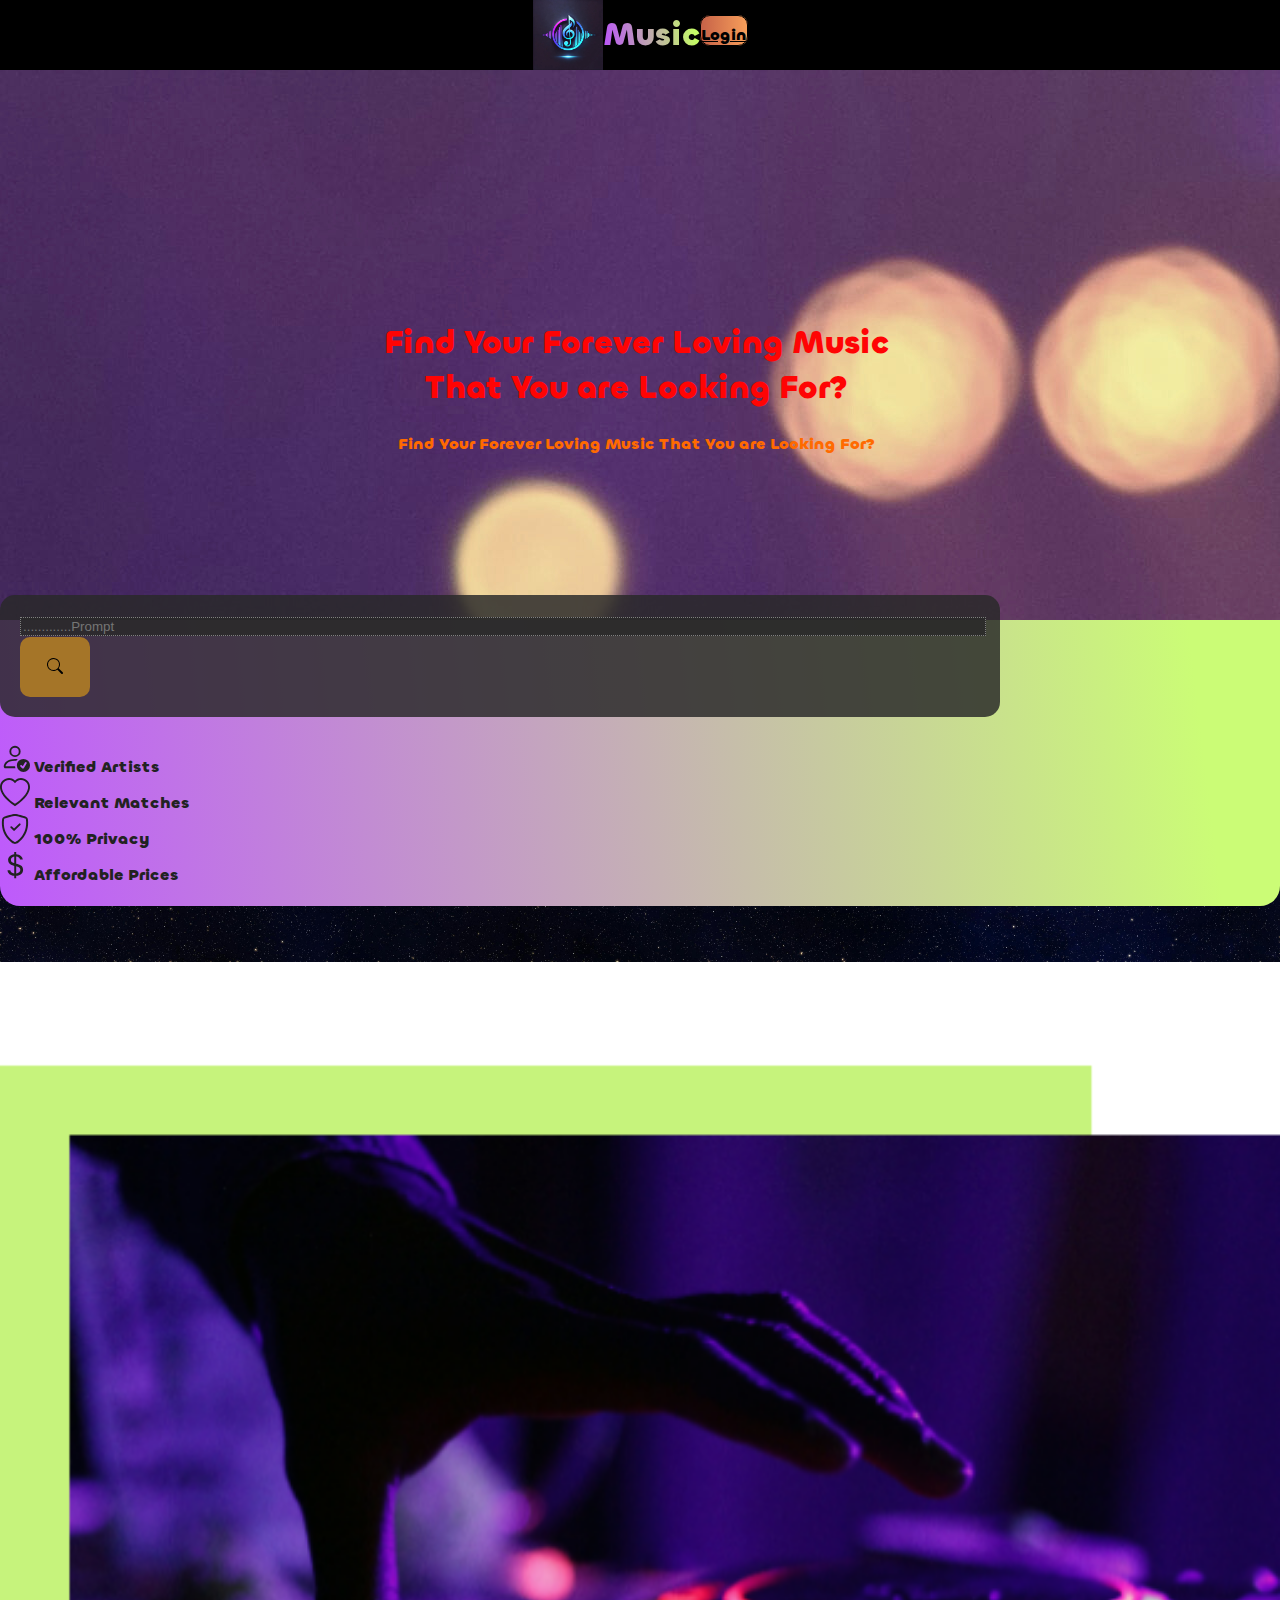
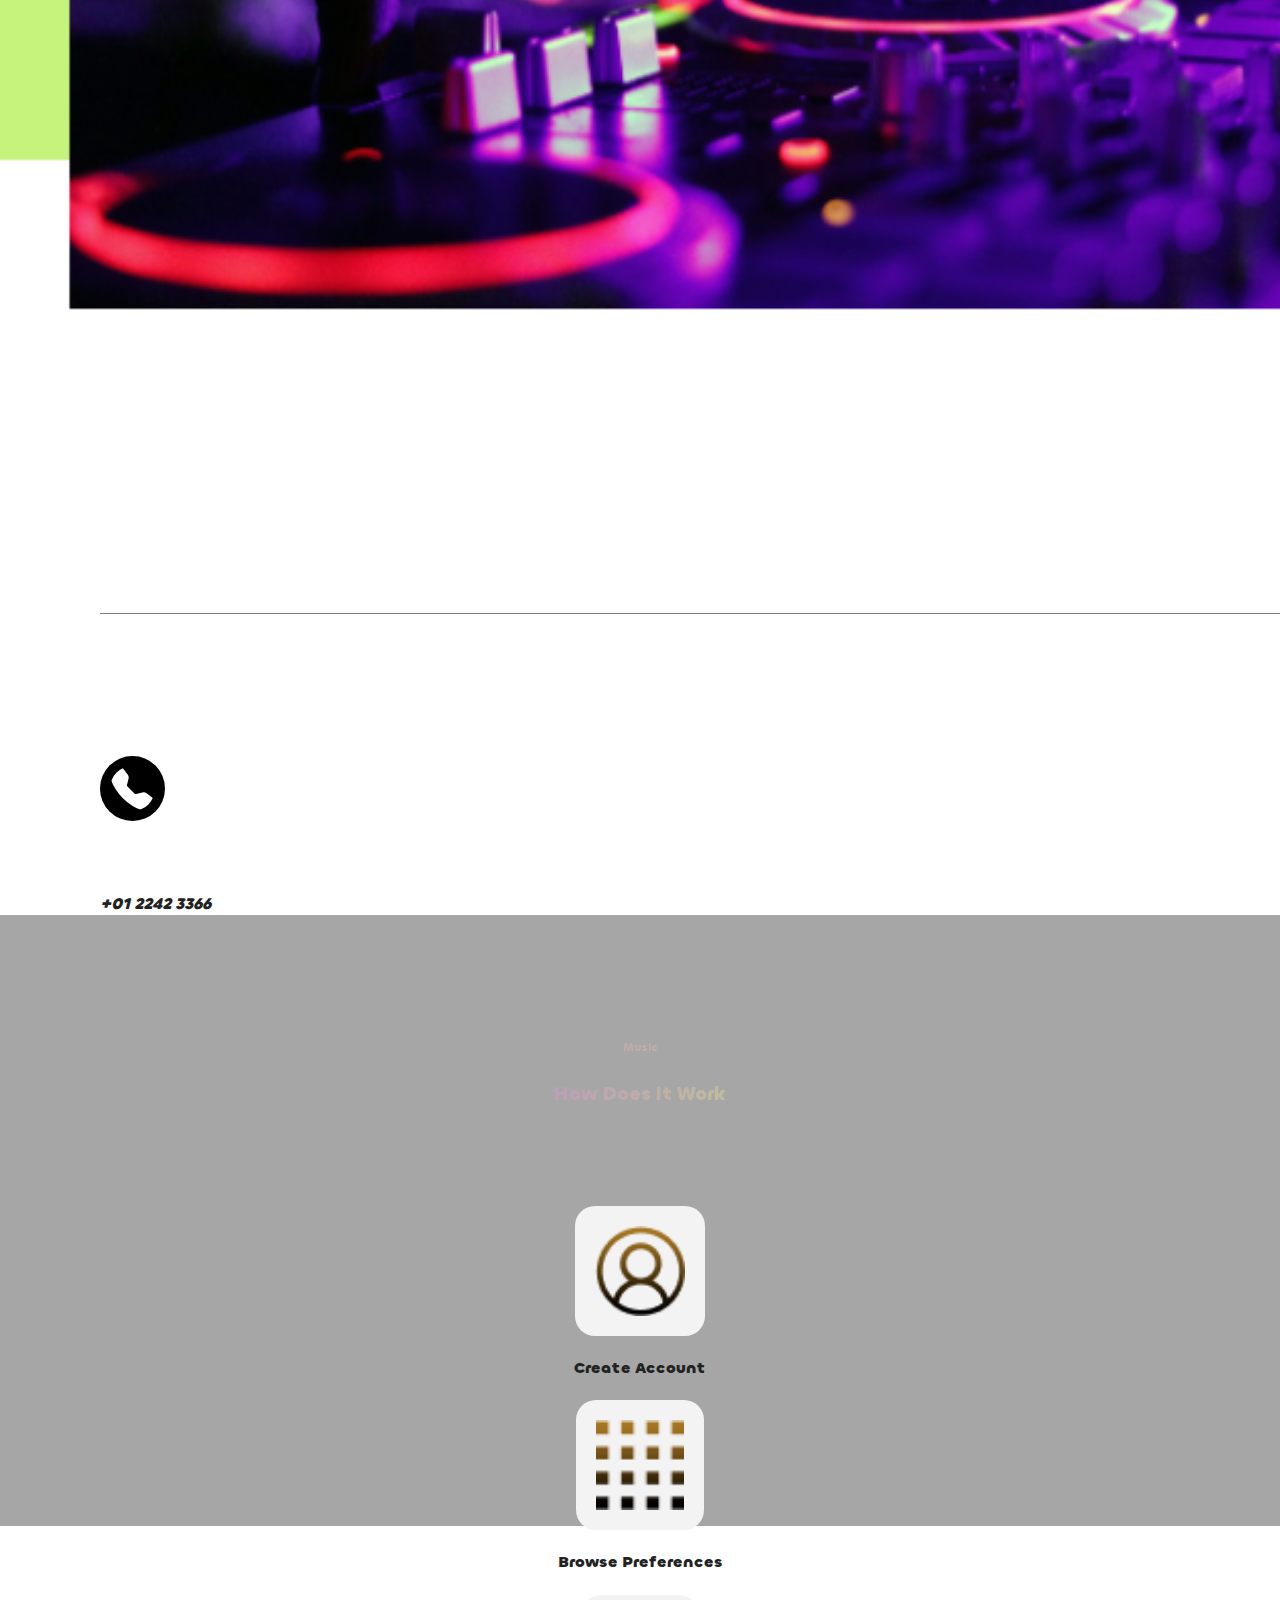
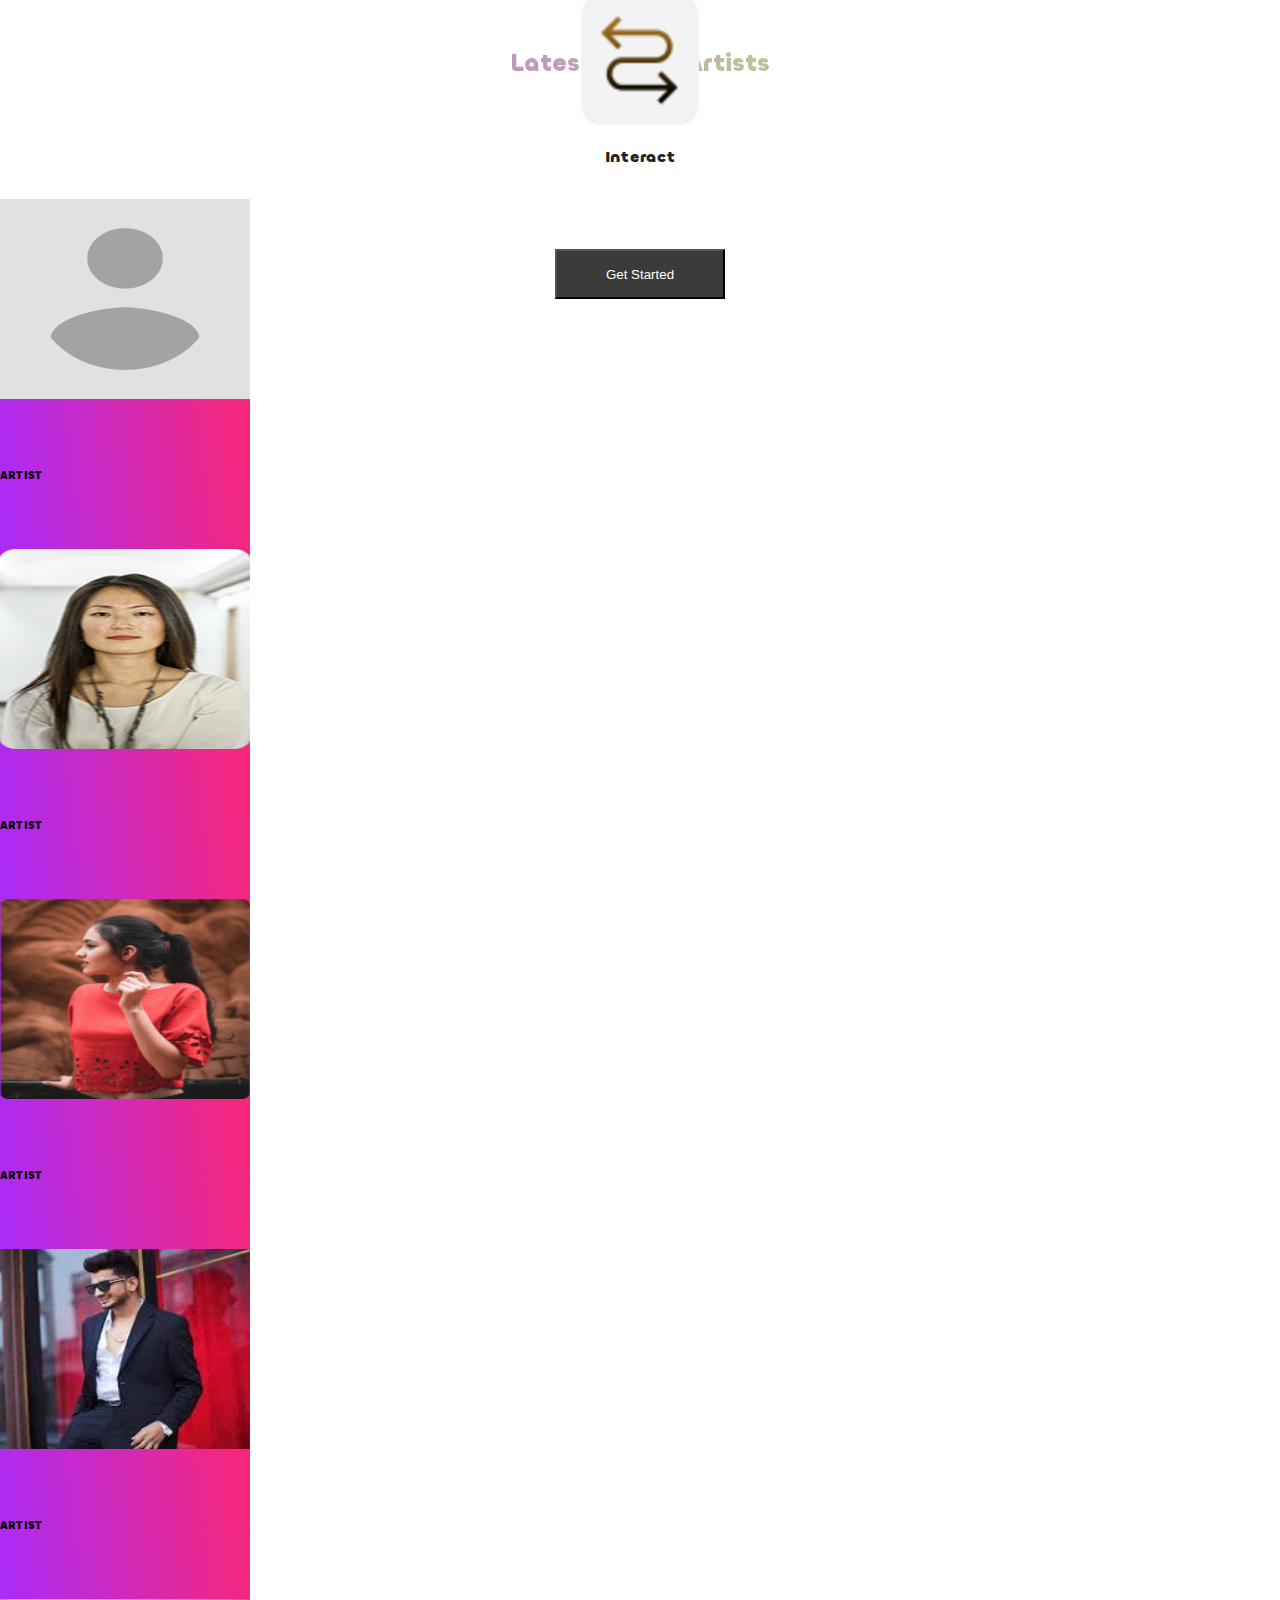
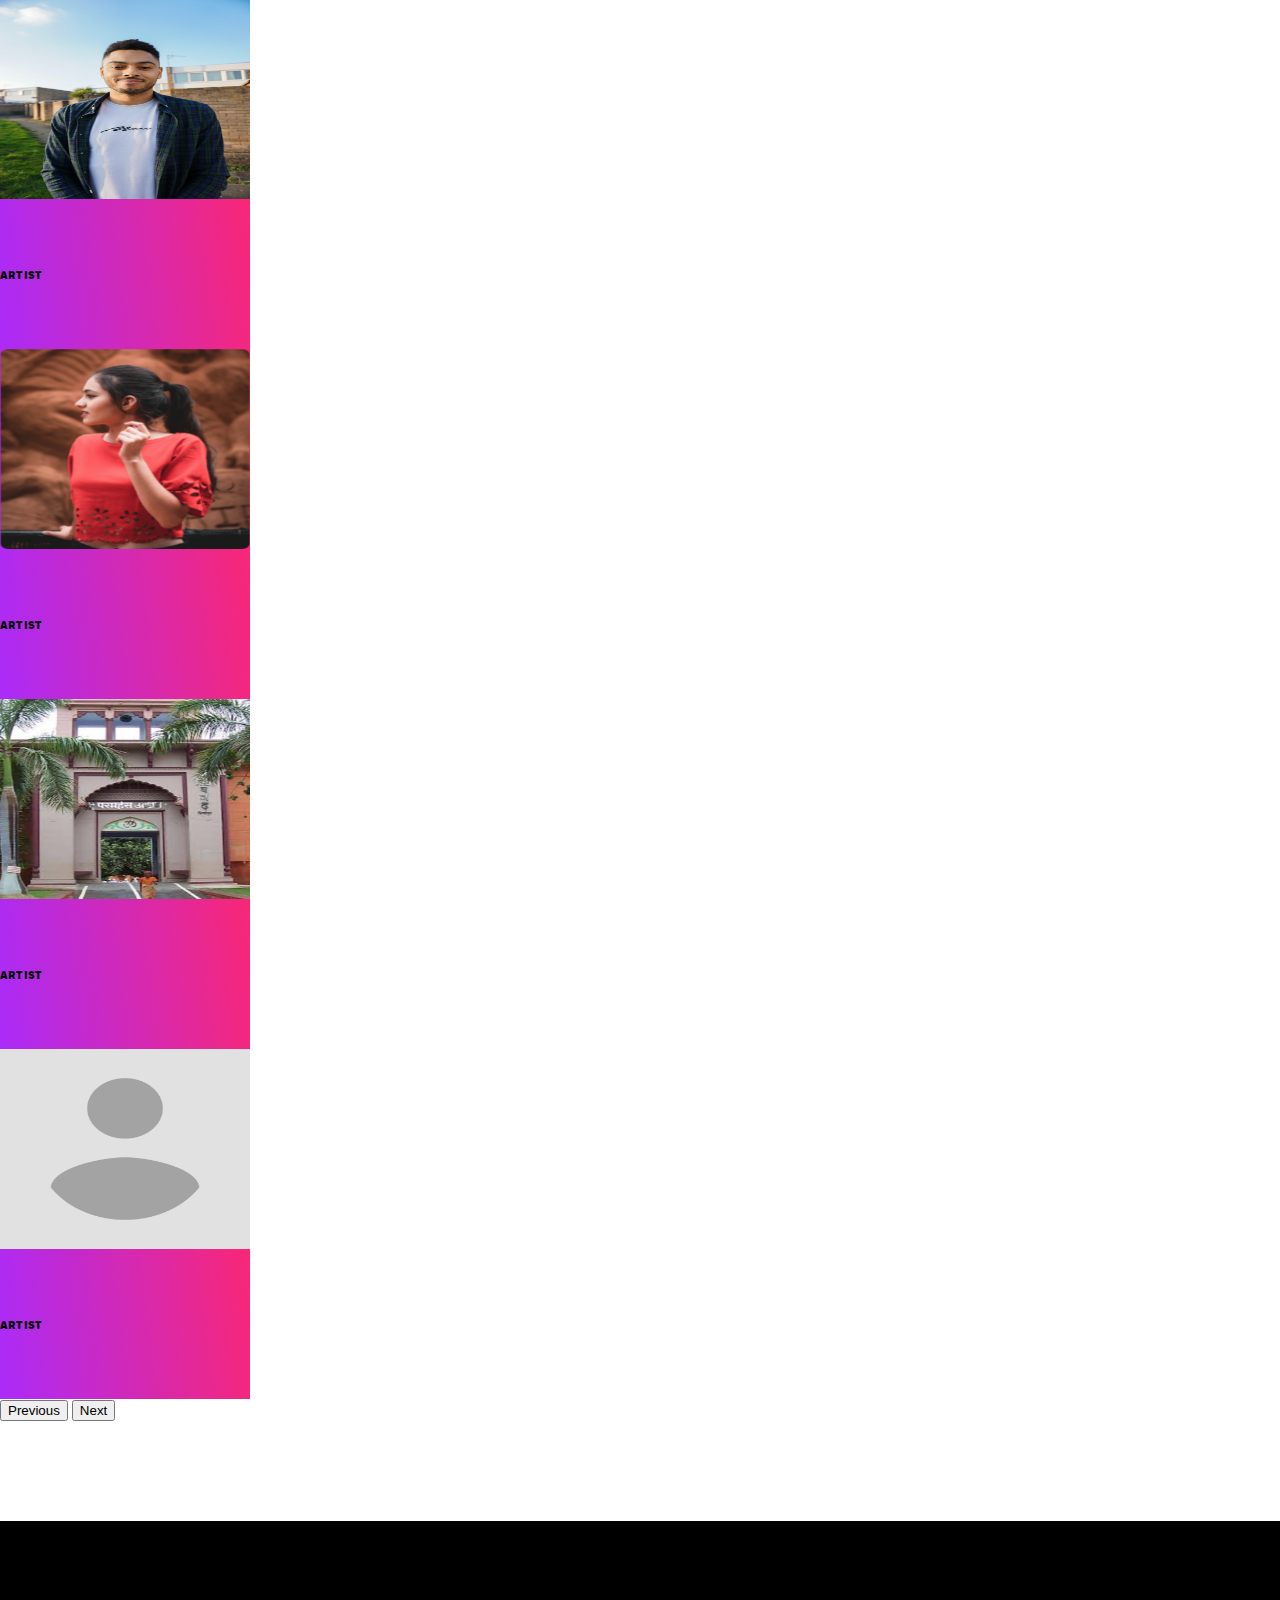
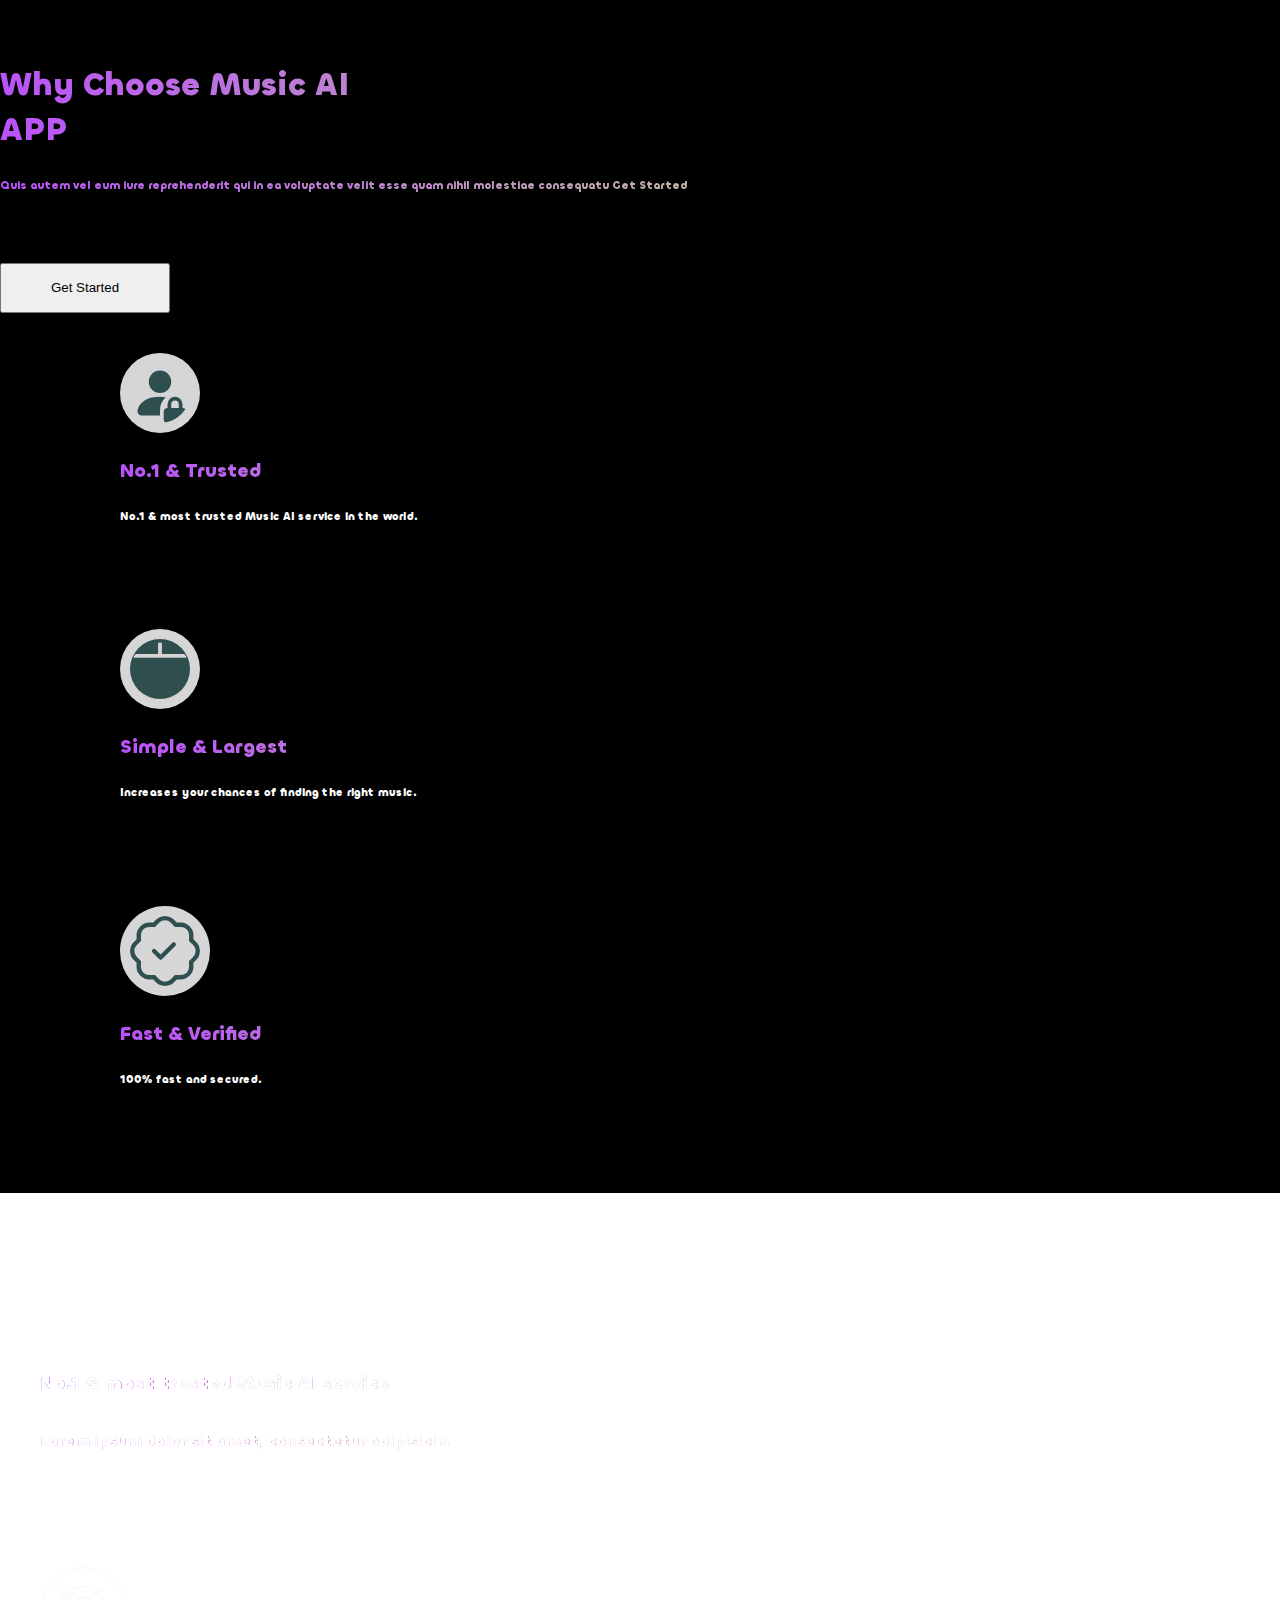
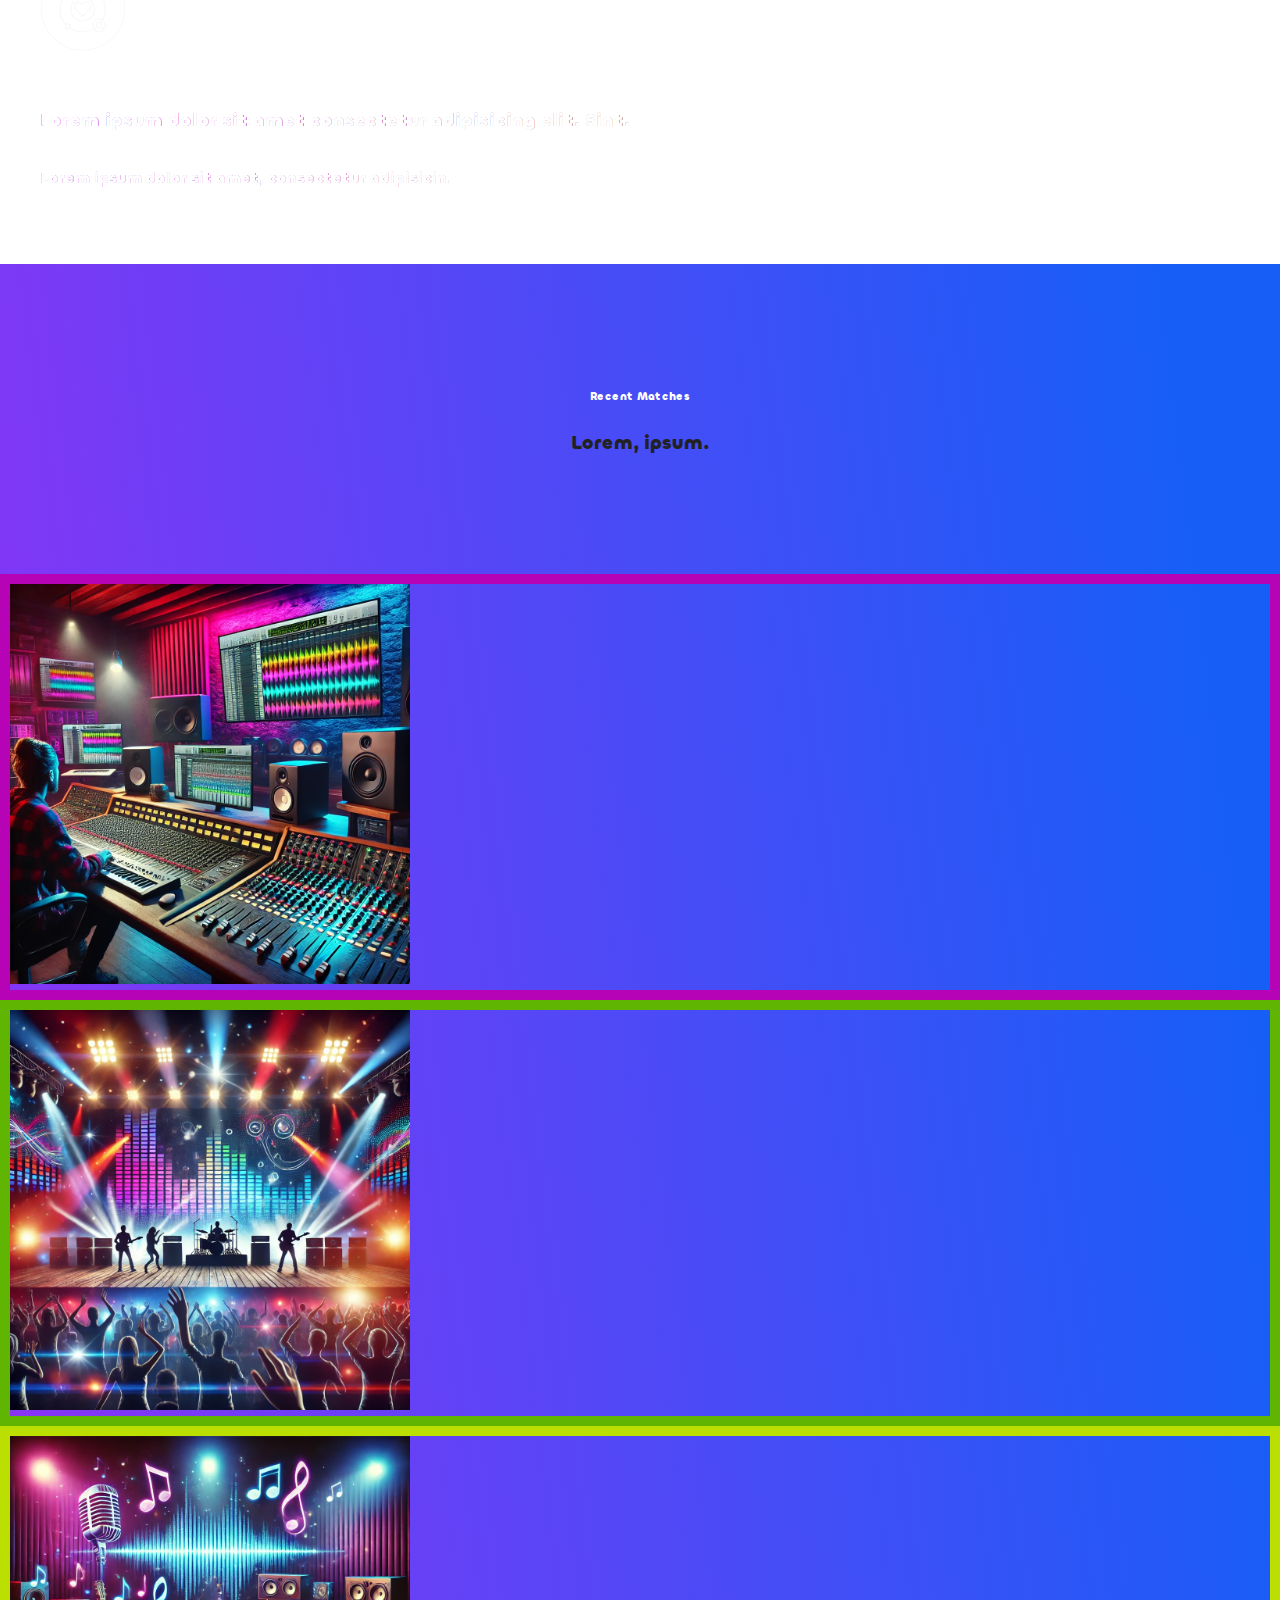
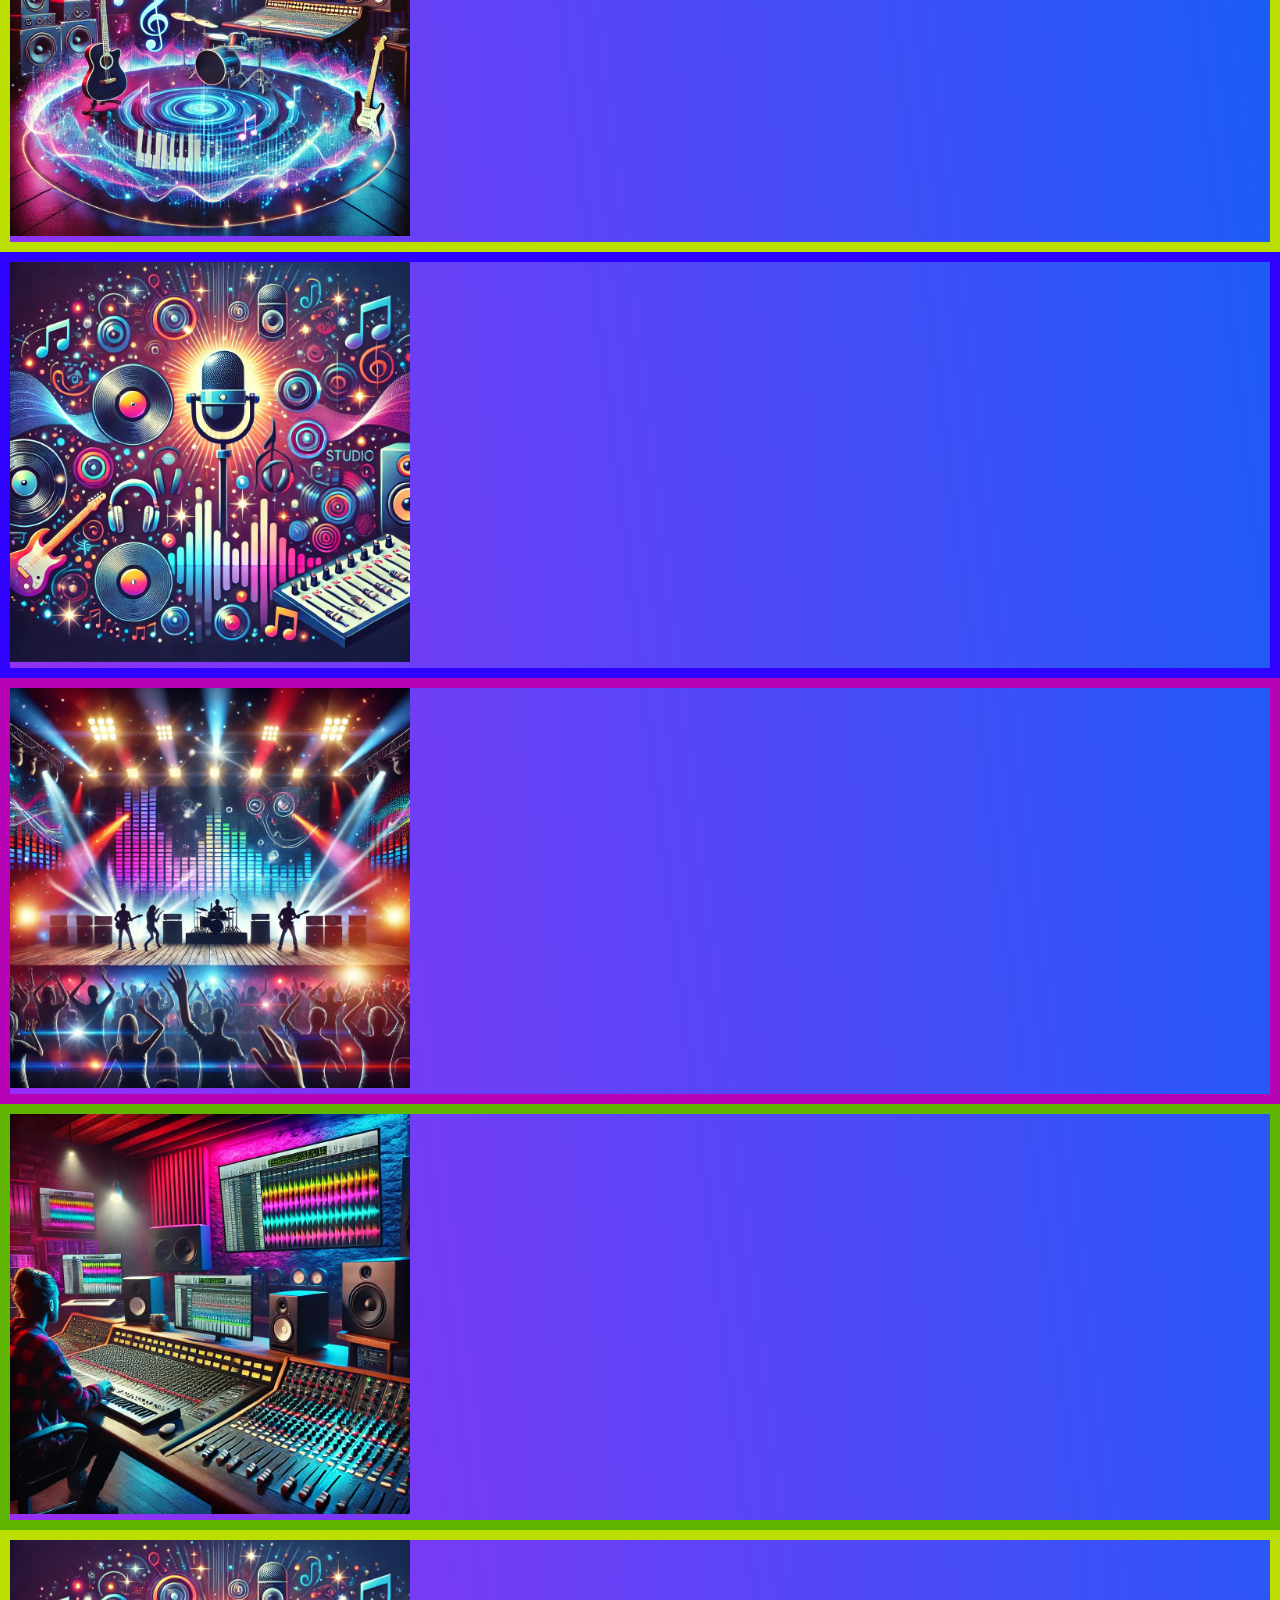
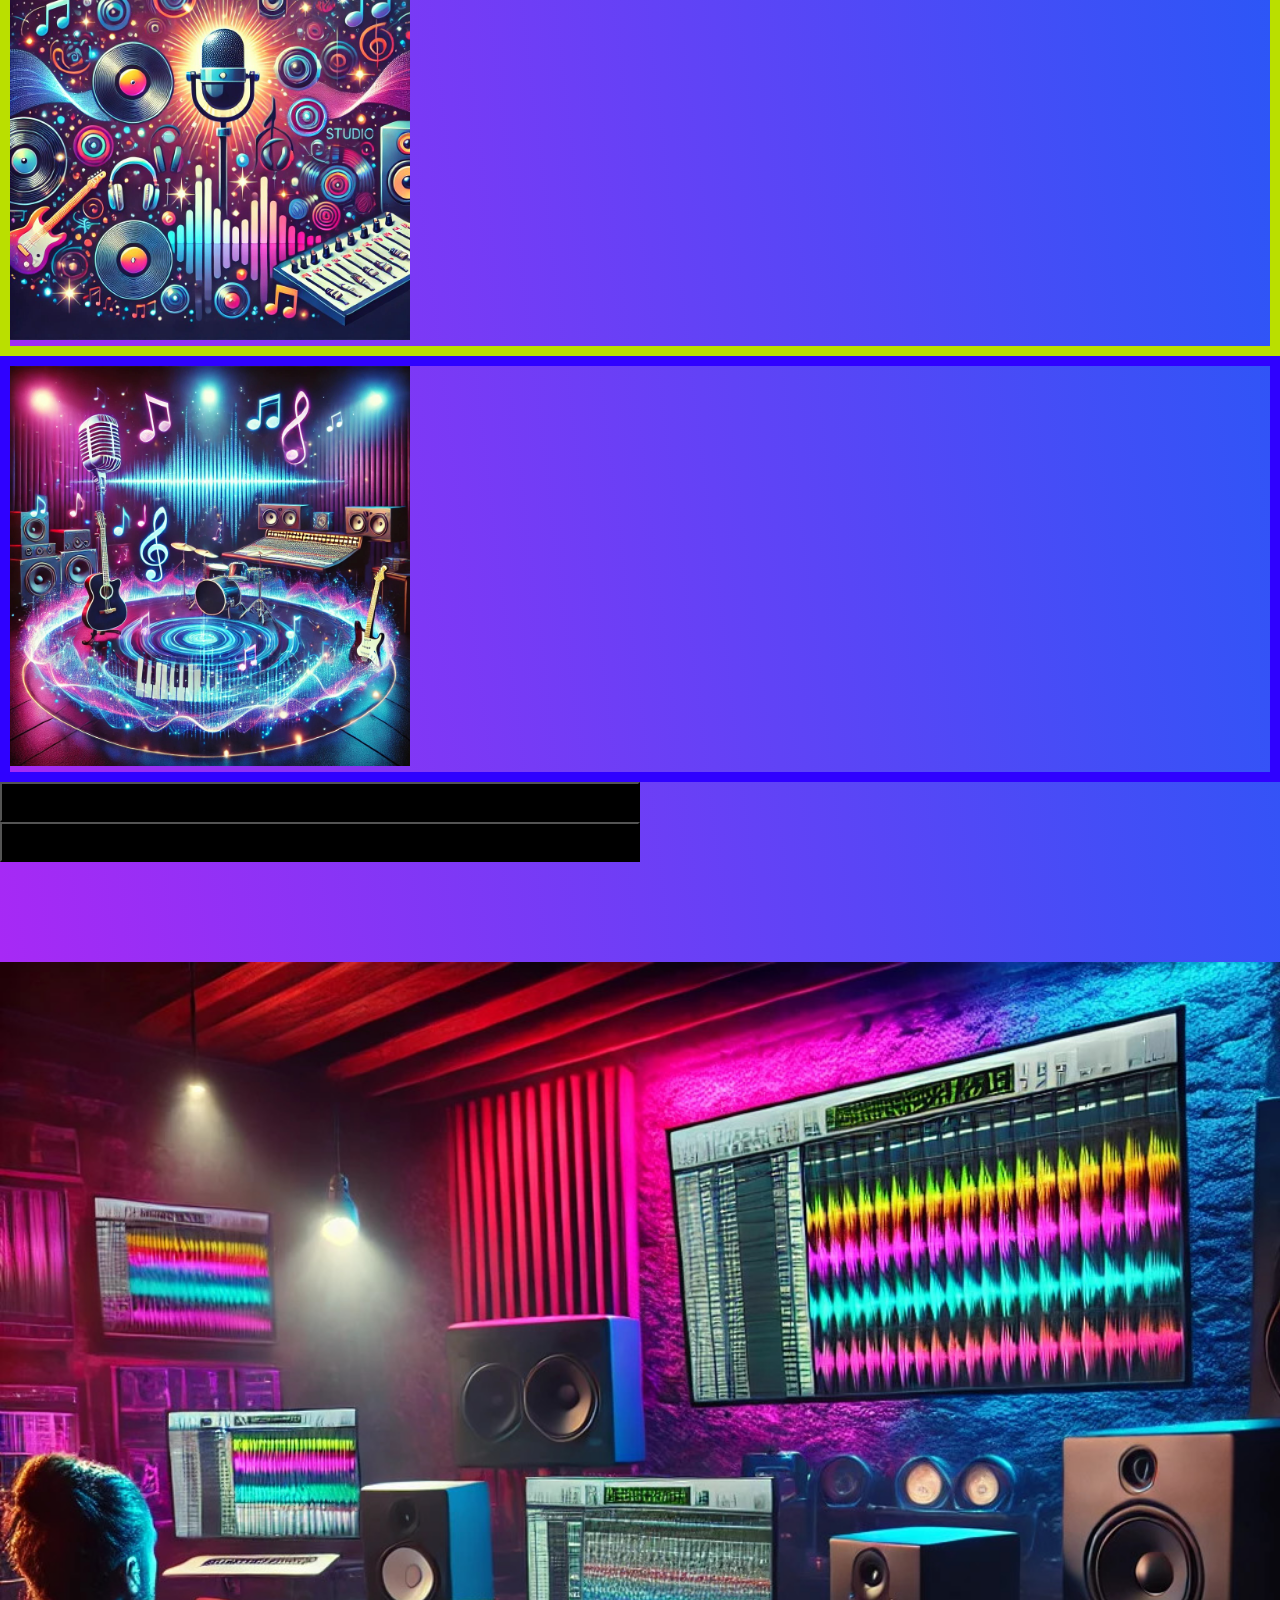
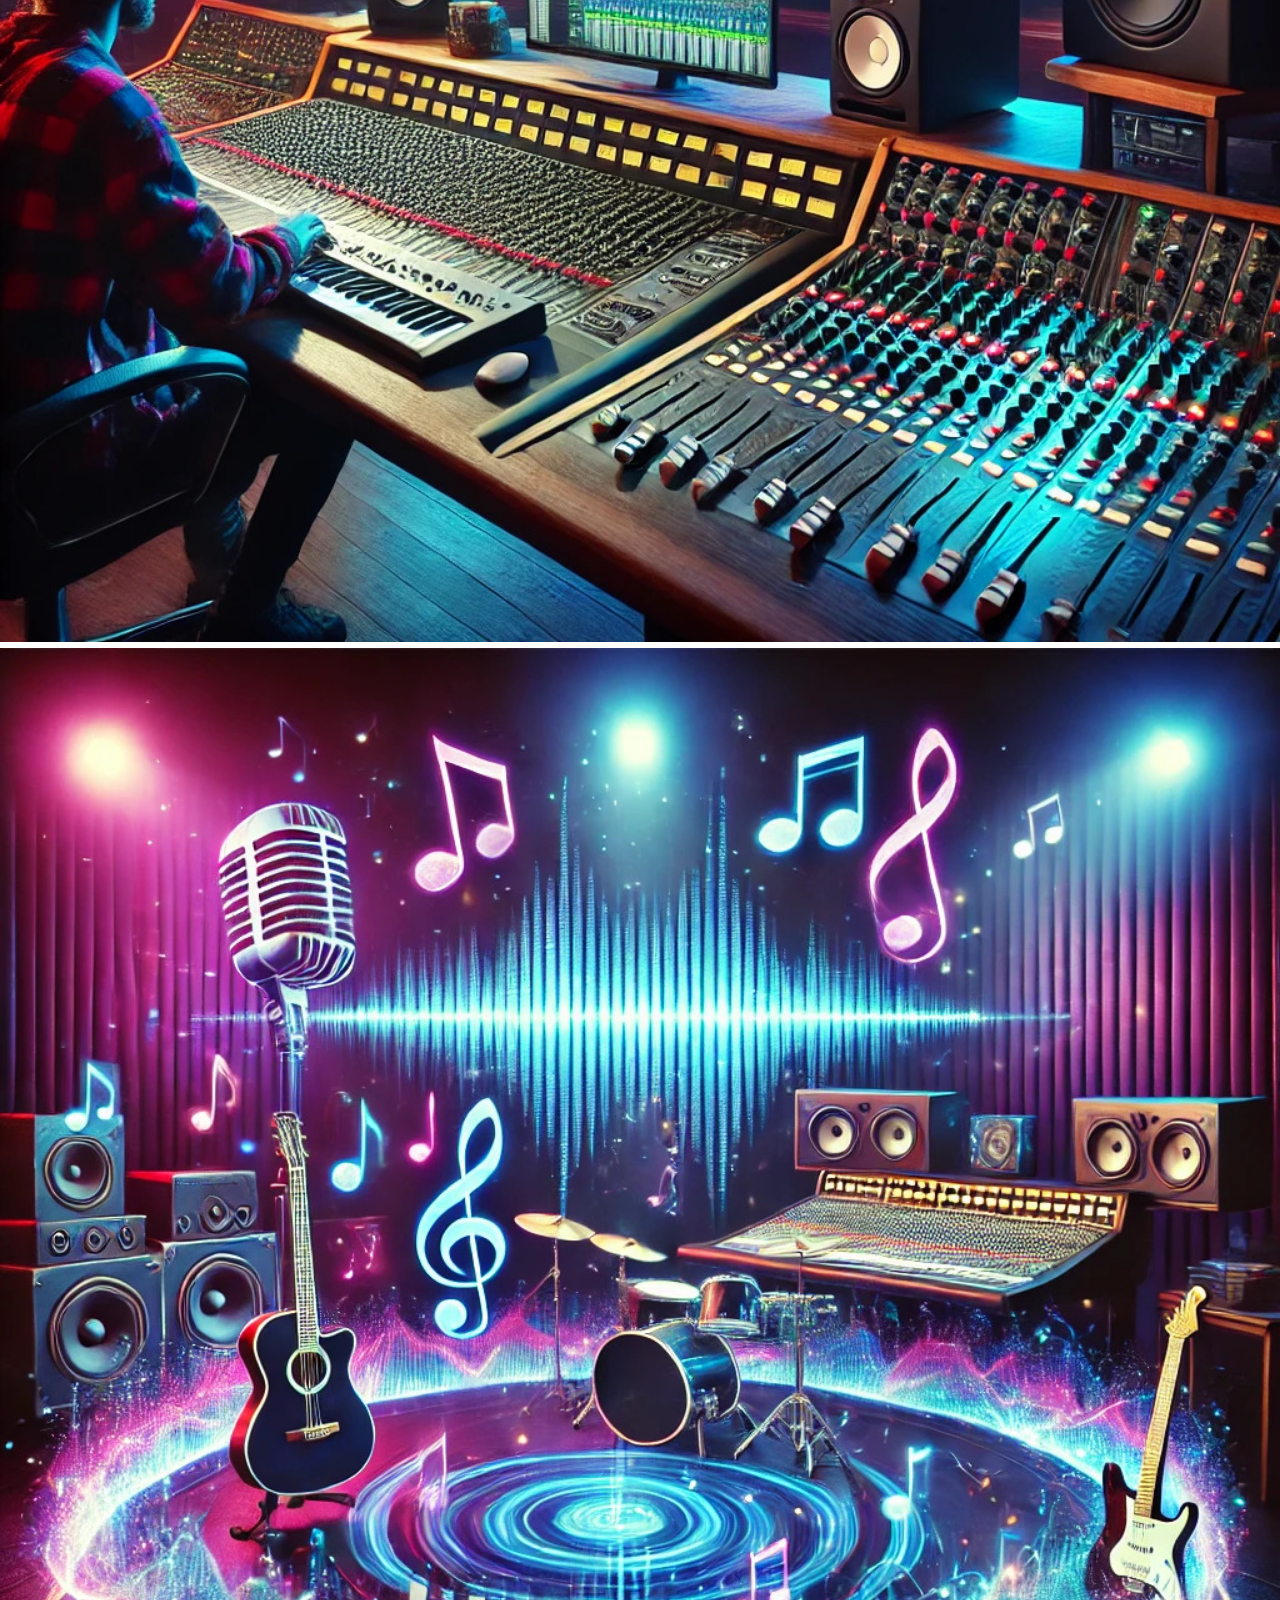
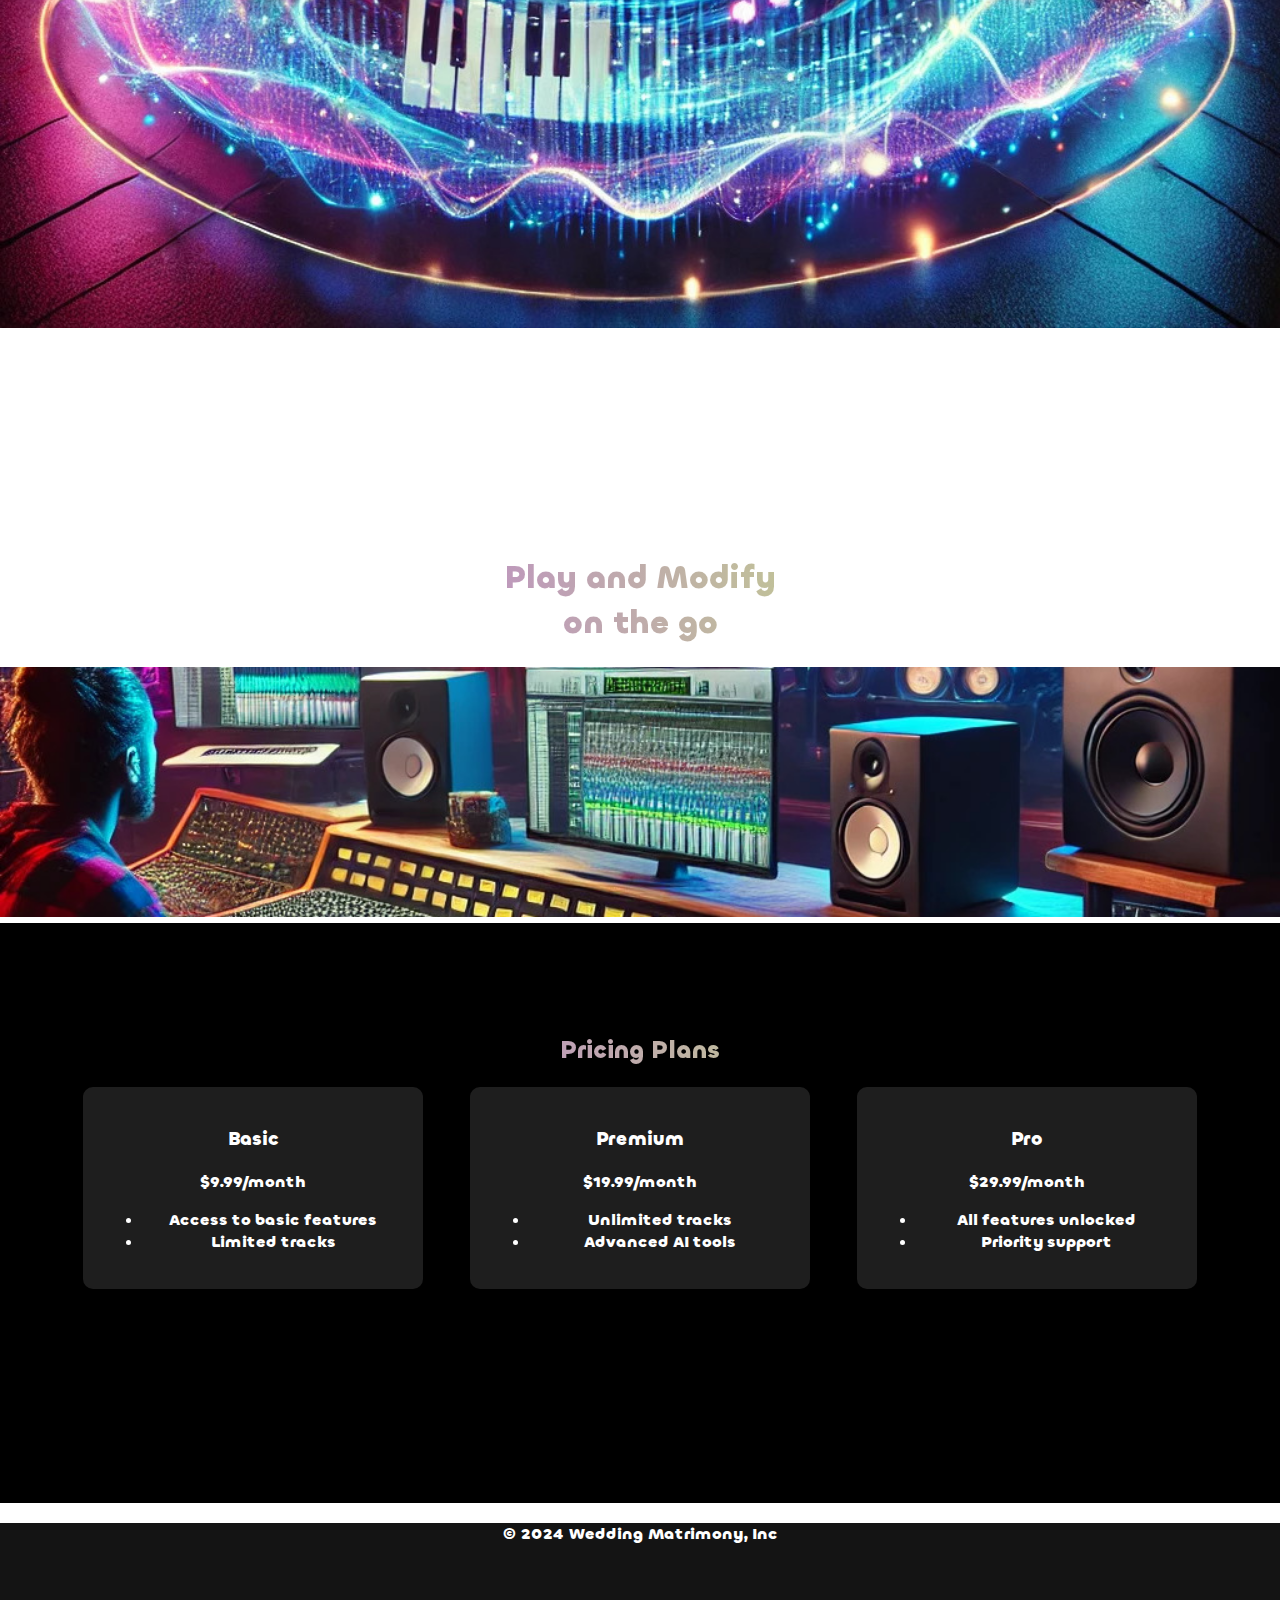
<file: index.html>
<!DOCTYPE html>
<html lang="en">

<head>
    <meta charset="UTF-8">
    <meta name="viewport" content="width=device-width, initial-scale=1.0">
    <link href="https://cdn.jsdelivr.net/npm/bootstrap@5.3.2/dist/css/bootstrap.min.css" rel="stylesheet"
        integrity="sha384-T3c6CoIi6uLrA9TneNEoa7RxnatzjcDSCmG1MXxSR1GAsXEV/Dwwykc2MPK8M2HN" crossorigin="anonymous">
    <link rel="stylesheet" href="style.css">
    <title>Document</title>
</head>

<body>
    <link rel="stylesheet" href="">
    <nav class="navbar navbar-dark bg-dark justify-content-between px-5 py-0 header">
        <img src="./assets/logo.jpg" alt="logo" class="logo mx-5 my-3" style="height: 70px; width: 70px;">
        <a href="" class="gradient-color music">Music</a>
        <div class="butn text-centre">
            <a class="btn mr-5" id="Login" href="#" role="button">Login</a>
        </div>
      </nav>
    <main>
        <div class="banner">
            <div class="bannertxt">
                <h1 style="color: rgb(255, 4, 4);">
                    Find Your Forever Loving Music <br>
                    That You are Looking For? <br>
                    <h4 style="color: rgb(255, 106, 0);">Find Your Forever Loving Music That You are Looking For?</h4>
                </h1>
            </div>
        </div>



        <section class="container" id="formsection">
            <div class="container" id="formopt" style="width: 1000px;">
                <form>
                    <div class="row" style="padding: 20px;">
                        <div class="col-11">
                            <input placeholder=".............Prompt" type="text"
                                style="width:100%;height: 100%; background-color: rgba(41, 41, 41, 0.834); border:1px dotted gray;"
                                class="text-white">
                        </div>
                        <div class="col-1">
                            <button type="button" class="btn btn-secondary" id="formsearch" title="button0">
                                <svg xmlns="http://www.w3.org/2000/svg" width="16" height="16" fill="currentColor"
                                    class="bi bi-search" viewBox="0 0 16 16">
                                    <path
                                        d="M11.742 10.344a6.5 6.5 0 1 0-1.397 1.398h-.001q.044.06.098.115l3.85 3.85a1 1 0 0 0 1.415-1.414l-3.85-3.85a1 1 0 0 0-.115-.1zM12 6.5a5.5 5.5 0 1 1-11 0 5.5 5.5 0 0 1 11 0">
                                    </path>
                                </svg>
                            </button>
                        </div>
                    </div>
                </form>
            </div>
            <div class="container" style="width: 1000px;">
                <div class="row" style="padding-bottom: 20px;">
                    <div class="col-3">
                        <svg xmlns="http://www.w3.org/2000/svg" width="30" height="30" fill="currentColor"
                            class="bi bi-person-check" viewBox="0 0 16 16">
                            <path
                                d="M12.5 16a3.5 3.5 0 1 0 0-7 3.5 3.5 0 0 0 0 7m1.679-4.493-1.335 2.226a.75.75 0 0 1-1.174.144l-.774-.773a.5.5 0 0 1 .708-.708l.547.548 1.17-1.951a.5.5 0 1 1 .858.514M11 5a3 3 0 1 1-6 0 3 3 0 0 1 6 0M8 7a2 2 0 1 0 0-4 2 2 0 0 0 0 4" />
                            <path
                                d="M8.256 14a4.5 4.5 0 0 1-.229-1.004H3c.001-.246.154-.986.832-1.664C4.484 10.68 5.711 10 8 10q.39 0 .74.025c.226-.341.496-.65.804-.918Q8.844 9.002 8 9c-5 0-6 3-6 4s1 1 1 1z" />
                        </svg>
                        Verified Artists
                    </div>
                    <div class="col-3">
                        <svg xmlns="http://www.w3.org/2000/svg" width="30" height="30" fill="currentColor"
                            class="bi bi-heart" viewBox="0 0 16 16">
                            <path
                                d="m8 2.748-.717-.737C5.6.281 2.514.878 1.4 3.053c-.523 1.023-.641 2.5.314 4.385.92 1.815 2.834 3.989 6.286 6.357 3.452-2.368 5.365-4.542 6.286-6.357.955-1.886.838-3.362.314-4.385C13.486.878 10.4.28 8.717 2.01zM8 15C-7.333 4.868 3.279-3.04 7.824 1.143q.09.083.176.171a3 3 0 0 1 .176-.17C12.72-3.042 23.333 4.867 8 15" />
                        </svg>
                        Relevant Matches
                    </div>
                    <div class="col-3">
                        <svg xmlns="http://www.w3.org/2000/svg" width="30" height="30" fill="currentColor"
                            class="bi bi-shield-check" viewBox="0 0 16 16">
                            <path
                                d="M5.338 1.59a61 61 0 0 0-2.837.856.48.48 0 0 0-.328.39c-.554 4.157.726 7.19 2.253 9.188a10.7 10.7 0 0 0 2.287 2.233c.346.244.652.42.893.533q.18.085.293.118a1 1 0 0 0 .101.025 1 1 0 0 0 .1-.025q.114-.034.294-.118c.24-.113.547-.29.893-.533a10.7 10.7 0 0 0 2.287-2.233c1.527-1.997 2.807-5.031 2.253-9.188a.48.48 0 0 0-.328-.39c-.651-.213-1.75-.56-2.837-.855C9.552 1.29 8.531 1.067 8 1.067c-.53 0-1.552.223-2.662.524zM5.072.56C6.157.265 7.31 0 8 0s1.843.265 2.928.56c1.11.3 2.229.655 2.887.87a1.54 1.54 0 0 1 1.044 1.262c.596 4.477-.787 7.795-2.465 9.99a11.8 11.8 0 0 1-2.517 2.453 7 7 0 0 1-1.048.625c-.28.132-.581.24-.829.24s-.548-.108-.829-.24a7 7 0 0 1-1.048-.625 11.8 11.8 0 0 1-2.517-2.453C1.928 10.487.545 7.169 1.141 2.692A1.54 1.54 0 0 1 2.185 1.43 63 63 0 0 1 5.072.56" />
                            <path
                                d="M10.854 5.146a.5.5 0 0 1 0 .708l-3 3a.5.5 0 0 1-.708 0l-1.5-1.5a.5.5 0 1 1 .708-.708L7.5 7.793l2.646-2.647a.5.5 0 0 1 .708 0" />
                        </svg>
                        100% Privacy
                    </div>
                    <div class="col-3">
                        <svg xmlns="http://www.w3.org/2000/svg" width="30" height="30" fill="currentColor"
                            class="bi bi-currency-dollar" viewBox="0 0 16 16">
                            <path
                                d="M4 10.781c.148 1.667 1.513 2.85 3.591 3.003V15h1.043v-1.216c2.27-.179 3.678-1.438 3.678-3.3 0-1.59-.947-2.51-2.956-3.028l-.722-.187V3.467c1.122.11 1.879.714 2.07 1.616h1.47c-.166-1.6-1.54-2.748-3.54-2.875V1H7.591v1.233c-1.939.23-3.27 1.472-3.27 3.156 0 1.454.966 2.483 2.661 2.917l.61.162v4.031c-1.149-.17-1.94-.8-2.131-1.718zm3.391-3.836c-1.043-.263-1.6-.825-1.6-1.616 0-.944.704-1.641 1.8-1.828v3.495l-.2-.05zm1.591 1.872c1.287.323 1.852.859 1.852 1.769 0 1.097-.826 1.828-2.2 1.939V8.73z" />
                        </svg>
                        Affordable Prices
                    </div>
                </div>
            </div>
        </section>




        <section class="container" id="about">
            <div class="row">
                <div class="col-5">
                    <img src="./assets/img1.png" alt="Image">
                </div>
                <div class="col-7" style="padding-left: 100px;">
                    <div style="border-bottom: 1px solid gray;">
                        <h6>Welcome to </h6>
                        <h1>Music App</h1>
                        <h6>Lorem ipsum dolor sit amet, consectetur adipisicing elit. Error ut pariatur est magni perspiciatis modi, inventore cumque numquam tempora cum ad quaerat impedit maiores?
                            <br>
                            <br>
                            <br>
                        </h6>
                    </div>
                    <div>
                        <h6><br>
                            There are many variations of passages of Lorem Ipsum available, but the majority have
                            suffered alteration in some form, by injected humour, or randomised words which don't look
                            even slightly believable.

                        </h6>
                    </div>
                    <br><br>
                    <div class="row">
                        <div class="col-6">
                            <span class="input-group-text" id="basic-addon1"
                                style="background:transparent; border: 0px;">
                                <svg xmlns="http://www.w3.org/2000/svg" width="45" height="45"
                                    class="bi bi-telephone-fill" viewBox="0 0 16 16"
                                    style="background-color: black; fill: white; padding: 10px; border-radius: 50px;">
                                    <path fill-rule="evenodd"
                                        d="M1.885.511a1.745 1.745 0 0 1 2.61.163L6.29 2.98c.329.423.445.974.315 1.494l-.547 2.19a.68.68 0 0 0 .178.643l2.457 2.457a.68.68 0 0 0 .644.178l2.189-.547a1.75 1.75 0 0 1 1.494.315l2.306 1.794c.829.645.905 1.87.163 2.611l-1.034 1.034c-.74.74-1.846 1.065-2.877.702a18.6 18.6 0 0 1-7.01-4.42 18.6 18.6 0 0 1-4.42-7.009c-.362-1.03-.037-2.137.703-2.877z">
                                    </path>

                                </svg>
                                <div class="form-floating mb-3 bg-none">
                                    <span class="d-block fs-14 bg-none">
                                        <h6 class="text-white">Enquiry</h6>
                                    </span>
                                    <em class="text-white">+01 2242 3366</em>
                                </div>
                            </span>
                        </div>
                    </div>
                </div>
            </div>
        </section>




        <section
            style="background: none; background-repeat: no-repeat; padding: 100px; background-color: rgba(51, 50, 50, 0.434);">
            <div>
                <h6 class="textcentre_x gradient-color">Music</h6>
                <h3 class="textcentre_x gradient-color">How Does It Work</h3>
            </div>
            <div class="container"
                style="padding-left: 200px; padding-right: 200px; position: relative;top: 80px; height: 300px;"
                id="howto">
                <div class="row">
                    <div class="col-4">
                        <img src="./assets/icon_account.png" alt="" height="90px" class="moment_icons">
                        <h4 class="textcentre_x text-white">Create Account</h4>
                    </div>

                    <div class="col-4">
                        <img src="./assets/icon_browse.png" alt="" height="90px" class="moment_icons">
                        <h4 class="textcentre_x text-white">Browse Preferences</h4>
                    </div>
                    <div class="col-4">
                        <img src="./assets/icon_interact.png" alt="" height="90px" class="moment_icons">
                        <h4 style=" display:block; text-align: center;" class="text-white">Interact</h4>
                    </div>
                    <div class="col-12">
                        <button type="button" class="btn" id="howtobtn">Get Started</button>
                    </div>
                </div>
            </div>
            </div>

        </section>
        <section style="padding-bottom: 100px;">
            <div class="profiles">
                <h2 class="gradient-color">Latest Added Artists</h2>
            </div>
            <div class="container">
                <div id="carouselExample" class="carousel slide">
                    <div class="carousel-inner">
                        <div class="carousel-item active">
                            <div class="row justify-content-around pb-5 pt-5">
                                <div class="col-3">
                                    <div class="card shadow bg-body-tertiary rounded profile_cards">
                                        <img src="./assets/p8.png" class="card-img-top" alt="...">
                                        <div class="card-body">
                                            <p class="card-text">
                                                <br>
                                                <a href="#">
                                                    <h6>ARTIST</h6>
                                                </a>
                                            </p>
                                        </div>
                                    </div>
                                </div>
                                <div class="col-3">
                                    <div class="card shadow bg-body-tertiary rounded profile_cards">
                                        <img src="./assets/p2.png" class="card-img-top" alt="...">
                                        <div class="card-body">
                                            <p class="card-text">
                                                <br>
                                                <a href="#">
                                                    <h6>ARTIST</h6>
                                                </a>
                                            </p>
                                        </div>
                                    </div>
                                </div>
                                <div class="col-3">
                                    <div class="card shadow bg-body-tertiary rounded profile_cards">
                                        <img src="./assets/p3.png" class="card-img-top" alt="...">
                                        <div class="card-body">
                                            <p class="card-text">
                                                <br>
                                                <a href="#">
                                                    <h6>ARTIST</h6>
                                                </a>
                                            </p>
                                        </div>
                                    </div>
                                </div>
                                <div class="col-3">
                                    <div class="card shadow bg-body-tertiary rounded profile_cards">
                                        <img src="./assets/p4.jpg" class="card-img-top" alt="...">
                                        <div class="card-body">
                                            <p class="card-text">
                                                <br>
                                                <a href="#">
                                                    <h6>ARTIST</h6>
                                                </a>
                                            </p>
                                        </div>
                                    </div>
                                </div>
                            </div>

                        </div>
                        <div class="carousel-item">
                            <div class="row justify-content-around pb-5 pt-5">
                                <div class="col-3">
                                    <div class="card shadow bg-body-tertiary rounded profile_cards">
                                        <img src="./assets/p6.jpg" class="card-img-top" alt="...">
                                        <div class="card-body">
                                            <p class="card-text">
                                                <br>
                                                <a href="#">
                                                    <h6>ARTIST</h6>
                                                </a>
                                            </p>
                                        </div>
                                    </div>
                                </div>
                                <div class="col-3">
                                    <div class="card shadow bg-body-tertiary rounded profile_cards">
                                        <img src="./assets/p3.png" class="card-img-top" alt="...">
                                        <div class="card-body">
                                            <p class="card-text">
                                                <br>
                                                <a href="#">
                                                    <h6>ARTIST</h6>
                                                </a>
                                            </p>
                                        </div>
                                    </div>
                                </div>
                                <div class="col-3">
                                    <div class="card shadow bg-body-tertiary rounded profile_cards">
                                        <img src="./assets/p7.jpg" class="card-img-top" alt="...">
                                        <div class="card-body">
                                            <p class="card-text">
                                                <br>
                                                <a href="#">
                                                    <h6>ARTIST</h6>
                                                </a>
                                            </p>
                                        </div>
                                    </div>
                                </div>
                                <div class="col-3">
                                    <div class="card shadow bg-body-tertiary rounded profile_cards">
                                        <img src="./assets/p8.png" class="card-img-top" alt="...">
                                        <div class="card-body">
                                            <p class="card-text">
                                                <br>
                                                <a href="#">
                                                    <h6>ARTIST</h6>
                                                </a>
                                            </p>
                                        </div>
                                    </div>
                                </div>
                            </div>
                        </div>
                        <button class="carousel-control-prev" type="button" data-bs-target="#carouselExample"
                            data-bs-slide="prev">
                            <span class="carousel-control-prev-icon" aria-hidden="true"></span>
                            <span class="visually-hidden">Previous</span>
                        </button>
                        <button class="carousel-control-next" type="button" data-bs-target="#carouselExample"
                            data-bs-slide="next">
                            <span class="carousel-control-next-icon" aria-hidden="true"></span>
                            <span class="visually-hidden">Next</span>
                        </button>
                    </div>
                </div>
        </section>


        <section style="background-color: black;">
            <div class="container" style="padding-top: 20px; padding-bottom: 40px;">
                <div class="row">
                    <div class="col-6" style="padding-top: 100px;">
                        <h1 class="gradient-color">
                            Why Choose Music AI <br>APP
                        </h1>
                        <h6 class="gradient-color">
                            Quis autem vel eum iure reprehenderit qui in ea voluptate velit esse quam nihil molestiae
                            consequatu Get Started
                        </h6>
                        <br><br>
                        <button type="button" class="btn" id="Login" style="width: 170px; height: 50px;">Get
                            Started</button>
                    </div>
                    <div class="col-6">
                        <div class="row why_choose_row">
                            <div class="col-3">
                                <svg xmlns="http://www.w3.org/2000/svg" width="60" height="60" fill="currentColor"
                                    class="bi bi-person-fill-lock" viewBox="0 0 16 16" id="why_choose">
                                    <path
                                        d="M11 5a3 3 0 1 1-6 0 3 3 0 0 1 6 0m-9 8c0 1 1 1 1 1h5v-1a2 2 0 0 1 .01-.2 4.49 4.49 0 0 1 1.534-3.693Q8.844 9.002 8 9c-5 0-6 3-6 4m7 0a1 1 0 0 1 1-1v-1a2 2 0 1 1 4 0v1a1 1 0 0 1 1 1v2a1 1 0 0 1-1 1h-4a1 1 0 0 1-1-1zm3-3a1 1 0 0 0-1 1v1h2v-1a1 1 0 0 0-1-1">
                                    </path>
                                </svg>
                            </div>
                            <div class="col-9">
                                <h3 class="gradient-color">
                                    No.1 & Trusted
                                </h3>
                                <h6>No.1 & most trusted Music AI service in the world.</h6>
                            </div>
                        </div>
                        <div class="row why_choose_row">
                            <div class="col-3">
                                <svg xmlns="http://www.w3.org/2000/svg" width="60" height="60" fill="currentColor"
                                    class="bi bi-box2-fill" viewBox="0 0 16 16" id="why_choose">
                                    <path
                                        d="M3.75 0a1 1 0 0 0-.8.4L.1 4.2a.5.5 0 0 0-.1.3V15a1 1 0 0 0 1 1h14a1 1 0 0 0 1-1V4.5a.5.5 0 0 0-.1-.3L13.05.4a1 1 0 0 0-.8-.4zM15 4.667V5H1v-.333L1.5 4h6V1h1v3h6z" />
                                </svg>
                            </div>
                            <div class="col-9">
                                <h3 class="gradient-color">
                                    Simple & Largest
                                </h3>
                                <h6>Increases your chances of finding the right music.</h6>
                            </div>

                        </div>
                        <div class="row why_choose_row">
                            <div class="col-3">
                                <svg xmlns="http://www.w3.org/2000/svg" width="70" height="70" fill="currentColor"
                                    class="bi bi-patch-check" viewBox="0 0 16 16" id="why_choose">
                                    <path fill-rule="evenodd"
                                        d="M10.354 6.146a.5.5 0 0 1 0 .708l-3 3a.5.5 0 0 1-.708 0l-1.5-1.5a.5.5 0 1 1 .708-.708L7 8.793l2.646-2.647a.5.5 0 0 1 .708 0" />
                                    <path
                                        d="m10.273 2.513-.921-.944.715-.698.622.637.89-.011a2.89 2.89 0 0 1 2.924 2.924l-.01.89.636.622a2.89 2.89 0 0 1 0 4.134l-.637.622.011.89a2.89 2.89 0 0 1-2.924 2.924l-.89-.01-.622.636a2.89 2.89 0 0 1-4.134 0l-.622-.637-.89.011a2.89 2.89 0 0 1-2.924-2.924l.01-.89-.636-.622a2.89 2.89 0 0 1 0-4.134l.637-.622-.011-.89a2.89 2.89 0 0 1 2.924-2.924l.89.01.622-.636a2.89 2.89 0 0 1 4.134 0l-.715.698a1.89 1.89 0 0 0-2.704 0l-.92.944-1.32-.016a1.89 1.89 0 0 0-1.911 1.912l.016 1.318-.944.921a1.89 1.89 0 0 0 0 2.704l.944.92-.016 1.32a1.89 1.89 0 0 0 1.912 1.911l1.318-.016.921.944a1.89 1.89 0 0 0 2.704 0l.92-.944 1.32.016a1.89 1.89 0 0 0 1.911-1.912l-.016-1.318.944-.921a1.89 1.89 0 0 0 0-2.704l-.944-.92.016-1.32a1.89 1.89 0 0 0-1.912-1.911z" />
                                </svg>
                            </div>
                            <div class="col-9">
                                <h3 class="gradient-color">
                                    Fast & Verified
                                </h3>
                                <h6>100% fast and secured.</h6>
                            </div>

                        </div>
                    </div>
                </div>
            </div>
        </section>






        <section class="gradient-color">
            <div class="container">
                <div class="row">
                    <div class="col-6" style="padding: 40px; color: white;">
                        <div class="row">
                            <div class="col-3">
                                <svg width="82" height="81" viewBox="0 0 82 81" fill="none"
                                    xmlns="http://www.w3.org/2000/svg">
                                    <g id="icon" clip-path="url(#clip0_79_1849)">
                                        <g id="Group 243">
                                            <g id="Ellipse 11">
                                                <path id="Vector"
                                                    d="M41.1921 80.1981C63.157 80.1981 80.963 62.3921 80.963 40.4272C80.963 18.4624 63.157 0.656372 41.1921 0.656372C19.2273 0.656372 1.42126 18.4624 1.42126 40.4272C1.42126 62.3921 19.2273 80.1981 41.1921 80.1981Z"
                                                    stroke="white" stroke-width="1.03499" />
                                            </g>
                                            <path id="trust"
                                                d="M69.4472 40.064C69.0592 39.6595 68.5657 39.3716 68.0226 39.233C68.3449 38.72 68.5047 38.1216 68.4809 37.5163C68.4378 36.7285 68.0946 35.987 67.5219 35.4443C66.9491 34.9016 66.1903 34.5988 65.4013 34.5982H59.4084V25.6171C59.4084 24.6804 59.0362 23.782 58.3739 23.1197C57.7115 22.4573 56.8132 22.0852 55.8765 22.0852C54.9397 22.0852 54.0414 22.4573 53.379 23.1197C52.7167 23.782 52.3446 24.6804 52.3446 25.6171V27.9915C52.3449 28.5892 52.2204 29.1804 51.9789 29.7272C49.8283 29.6431 47.7936 28.7304 46.3008 27.1801C44.808 25.6297 43.9728 23.5619 43.9701 21.4097V20.3187C43.97 20.1525 43.937 19.9881 43.8732 19.8347C43.8093 19.6814 43.7158 19.5421 43.598 19.425C43.4802 19.3078 43.3404 19.2151 43.1867 19.1521C43.033 19.0891 42.8683 19.0571 42.7022 19.0579H29.6859C29.3514 19.0579 29.0306 19.1907 28.7939 19.4271C28.5573 19.6635 28.4242 19.9842 28.4239 20.3187V21.1758C28.4226 23.3837 27.5453 25.5008 25.9846 27.0625C24.4238 28.6241 22.3072 29.5026 20.0993 29.5051H19.8975C19.5634 29.5051 19.2429 29.6376 19.0064 29.8735C18.7698 30.1094 18.6364 30.4295 18.6355 30.7636V45.9002C18.6378 49.9012 20.0063 53.7815 22.5145 56.8988C25.0226 60.016 28.5201 62.1833 32.4279 63.0419C36.3356 63.9005 40.4195 63.399 44.0034 61.6203C47.5873 59.8415 50.4563 56.8923 52.1356 53.2608H62.6862C63.0302 53.2595 63.3705 53.1902 63.6876 53.0567C64.0046 52.9233 64.2921 52.7283 64.5334 52.4832C64.8861 52.129 65.1235 51.6764 65.2144 51.1849C65.3053 50.6934 65.2455 50.1858 65.0428 49.7289H65.3989C66.1879 49.7283 66.9468 49.4255 67.5195 48.8828C68.0922 48.3401 68.4354 47.5987 68.4785 46.8108C68.5027 46.2007 68.3404 45.5977 68.0131 45.0823C68.6427 44.9163 69.2031 44.5543 69.6133 44.0487C70.0235 43.5431 70.2622 42.9201 70.2949 42.2698C70.311 41.863 70.2442 41.4572 70.0987 41.077C69.9532 40.6968 69.732 40.3502 69.4484 40.0581L69.4472 40.064ZM36.194 61.9439C31.9401 61.9392 27.8618 60.2473 24.8538 57.2393C21.8458 54.2313 20.1539 50.153 20.1492 45.8991V31.0153C22.7485 30.998 25.2358 29.9544 27.0692 28.1117C28.9025 26.2689 29.9335 23.7764 29.9375 21.177V20.5715H42.4505V21.4121C42.4535 23.7876 43.3146 26.0821 44.8752 27.873C46.4358 29.664 48.5909 30.8309 50.9437 31.1589C50.7593 31.3269 50.5607 31.4786 50.3501 31.6124L46.2151 34.2432C45.851 34.4759 45.4279 34.5994 44.9959 34.5994H44.0651C43.9236 34.1328 43.636 33.7241 43.2447 33.4334C42.8533 33.1427 42.3789 32.9854 41.8914 32.9848H37.6531C37.1852 32.9856 36.7289 33.1308 36.3465 33.4004C35.9641 33.67 35.6742 34.0509 35.5162 34.4913H31.8038C31.2823 34.492 30.7823 34.6994 30.4135 35.0682C30.0447 35.437 29.8373 35.937 29.8366 36.4585V49.482C29.8373 50.0035 30.0447 50.5035 30.4135 50.8723C30.7823 51.2411 31.2823 51.4485 31.8038 51.4492H35.3867V58.8952C32.0865 58.6984 28.9856 57.25 26.7166 54.8453C24.4476 52.4407 23.1815 49.261 23.1765 45.9549V33.4098C25.701 33.2213 28.0686 32.1132 29.8307 30.2955C31.5928 28.4779 32.6268 26.077 32.7369 23.5478H35.3867V30.208C35.3867 30.4087 35.4665 30.6012 35.6084 30.7431C35.7504 30.8851 35.9429 30.9648 36.1436 30.9648C36.3443 30.9648 36.5368 30.8851 36.6787 30.7431C36.8207 30.6012 36.9004 30.4087 36.9004 30.208V22.7916C36.9004 22.6923 36.8809 22.5939 36.8428 22.5022C36.8048 22.4104 36.7491 22.3271 36.6789 22.2568C36.6087 22.1866 36.5253 22.1309 36.4336 22.0929C36.3418 22.0549 36.2435 22.0353 36.1442 22.0353H31.989C31.7884 22.0353 31.5961 22.115 31.4543 22.2568C31.3124 22.3987 31.2328 22.591 31.2328 22.7916V23.1109C31.2303 25.4474 30.301 27.6874 28.6489 29.3396C26.9967 30.9917 24.7567 31.9209 22.4203 31.9235C22.2197 31.9235 22.0273 32.0031 21.8855 32.1449C21.7437 32.2868 21.664 32.4791 21.664 32.6797V45.9501C21.6675 49.7904 23.1945 53.4723 25.91 56.1878C28.6255 58.9033 32.3075 60.4304 36.1477 60.4338C36.3483 60.4338 36.5407 60.3541 36.6825 60.2123C36.8243 60.0705 36.904 59.8781 36.904 59.6776V52.8857C37.0844 52.9364 37.2709 52.9624 37.4584 52.9628H41.8985C42.2511 52.9629 42.5989 52.8808 42.9142 52.7229C43.2295 52.565 43.5037 52.3358 43.7149 52.0534L44.5222 52.5105C45.3949 53.0046 46.3805 53.2647 47.3833 53.2656H50.4522C49.1016 55.8816 47.0567 58.0752 44.5419 59.606C42.0271 61.1368 39.1393 61.9457 36.1952 61.9439H36.194ZM35.3867 49.9355H31.8038C31.6836 49.9352 31.5685 49.8873 31.4835 49.8023C31.3985 49.7173 31.3506 49.6022 31.3503 49.482V36.4645C31.3506 36.3443 31.3985 36.2291 31.4835 36.1441C31.5685 36.0591 31.6836 36.0113 31.8038 36.0109H35.3867V49.9355ZM67.2189 43.679H61.3197C61.119 43.679 60.9265 43.7587 60.7846 43.9007C60.6426 44.0426 60.5629 44.2351 60.5629 44.4358C60.5629 44.6366 60.6426 44.8291 60.7846 44.971C60.9265 45.1129 61.119 45.1927 61.3197 45.1927H65.4571C65.6605 45.1927 65.8619 45.2337 66.0492 45.3133C66.2364 45.3929 66.4057 45.5095 66.5469 45.656C66.688 45.8025 66.7982 45.976 66.8709 46.166C66.9435 46.3561 66.9771 46.5588 66.9696 46.7621C66.9449 47.1597 66.7686 47.5326 66.477 47.8039C66.1854 48.0752 65.8007 48.2241 65.4025 48.22H62.7325H62.6826H62.6328H61.3268C61.1261 48.22 60.9336 48.2997 60.7917 48.4417C60.6498 48.5836 60.57 48.7761 60.57 48.9768C60.57 49.1776 60.6498 49.3701 60.7917 49.512C60.9336 49.6539 61.1261 49.7337 61.3268 49.7337H62.6328H62.6826H62.7325C62.9965 49.7348 63.2496 49.8389 63.4381 50.0238C63.6265 50.2087 63.7354 50.4599 63.7416 50.7238C63.743 50.8545 63.7182 50.9841 63.6687 51.105C63.6191 51.226 63.5458 51.3357 63.4531 51.4278C63.353 51.5298 63.2337 51.6109 63.102 51.6665C62.9704 51.7221 62.8291 51.7512 62.6862 51.7519H47.3797C46.6386 51.7514 45.9102 51.5592 45.2654 51.1939L44.166 50.5706V48.8563C44.166 48.6556 44.0863 48.4631 43.9443 48.3212C43.8024 48.1792 43.6099 48.0995 43.4092 48.0995C43.2085 48.0995 43.016 48.1792 42.874 48.3212C42.7321 48.4631 42.6523 48.6556 42.6523 48.8563V50.6894C42.652 50.8898 42.5723 51.082 42.4305 51.2238C42.2888 51.3655 42.0966 51.4453 41.8961 51.4456H37.456C37.3091 51.4453 37.1682 51.3868 37.0643 51.2829C36.9604 51.179 36.9019 51.0381 36.9016 50.8912V35.2535C36.901 35.1539 36.92 35.055 36.9577 34.9628C36.9953 34.8705 37.0508 34.7865 37.1209 34.7157C37.1911 34.6449 37.2745 34.5886 37.3664 34.5501C37.4584 34.5116 37.557 34.4917 37.6567 34.4913H41.8949C42.0954 34.4917 42.2876 34.5714 42.4293 34.7132C42.5711 34.8549 42.6509 35.0471 42.6512 35.2476V45.3221C42.6512 45.5228 42.7309 45.7153 42.8728 45.8572C43.0148 45.9992 43.2073 46.0789 43.408 46.0789C43.6087 46.0789 43.8012 45.9992 43.9432 45.8572C44.0851 45.7153 44.1648 45.5228 44.1648 45.3221V36.1119H44.9959C45.7157 36.1116 46.4205 35.9057 47.0271 35.5183L51.1645 32.8886C51.9897 32.3665 52.6689 31.6436 53.1388 30.7876C53.6086 29.9315 53.8537 28.9703 53.8511 27.9939V25.6195C53.8511 25.3544 53.9033 25.092 54.0047 24.8471C54.1062 24.6023 54.2548 24.3798 54.4422 24.1924C54.6296 24.005 54.8521 23.8563 55.097 23.7549C55.3419 23.6535 55.6043 23.6013 55.8693 23.6013C56.1344 23.6013 56.3968 23.6535 56.6417 23.7549C56.8865 23.8563 57.109 24.005 57.2964 24.1924C57.4838 24.3798 57.6325 24.6023 57.7339 24.8471C57.8354 25.092 57.8876 25.3544 57.8876 25.6195V34.8534C57.8882 35.1876 58.0212 35.508 58.2575 35.7443C58.4938 35.9806 58.8142 36.1136 59.1484 36.1142H65.3953C65.7936 36.1101 66.1783 36.2591 66.4699 36.5304C66.7615 36.8017 66.9378 37.1746 66.9624 37.5721C66.9699 37.7754 66.9364 37.9782 66.8637 38.1682C66.7911 38.3583 66.6809 38.5318 66.5397 38.6783C66.3985 38.8248 66.2293 38.9413 66.042 39.0209C65.8548 39.1005 65.6534 39.1415 65.45 39.1416H61.3197C61.119 39.1416 60.9265 39.2213 60.7846 39.3632C60.6426 39.5052 60.5629 39.6977 60.5629 39.8984C60.5629 40.0991 60.6426 40.2916 60.7846 40.4336C60.9265 40.5755 61.119 40.6552 61.3197 40.6552H67.2735C67.4769 40.6553 67.6783 40.6963 67.8656 40.7759C68.0528 40.8555 68.2221 40.972 68.3633 41.1185C68.5044 41.2651 68.6146 41.4385 68.6873 41.6286C68.7599 41.8186 68.7935 42.0214 68.786 42.2247C68.7613 42.6222 68.585 42.9951 68.2934 43.2664C68.0018 43.5377 67.6171 43.6867 67.2189 43.6826V43.679Z"
                                                fill="white" />
                                        </g>
                                    </g>
                                    <defs>
                                        <clipPath id="clip0_79_1849">
                                            <rect width="80.7289" height="80.7289" fill="white"
                                                transform="translate(0.827637 0.0627441)" />
                                        </clipPath>
                                    </defs>
                                </svg>
                            </div>
                            <div class="col-9" style="padding-top: 20px;">
                                <h5 style="font-size: 18px;">
                                    No.1 & most trusted Music AI service
                                </h5>
                                <h6 style="font-size: 15px;">
                                    Lorem ipsum dolor sit amet, consectetur adipisicin.
                                </h6>
                            </div>
                        </div>
                    </div>
                    <div class="col-6" style="padding: 40px; color: white;">
                        <div class="row">
                            <div class="col-3">
                                <svg width="86" height="84" viewBox="0 0 86 84" fill="none"
                                    xmlns="http://www.w3.org/2000/svg">
                                    <g id="icon" clip-path="url(#clip0_79_1862)">
                                        <g id="Group 244">
                                            <g id="Ellipse 12">
                                                <path id="Vector"
                                                    d="M43.0642 83.2011C66.1554 83.2011 84.8746 64.7143 84.8746 41.9098C84.8746 19.1052 66.1554 0.618469 43.0642 0.618469C19.9729 0.618469 1.25378 19.1052 1.25378 41.9098C1.25378 64.7143 19.9729 83.2011 43.0642 83.2011Z"
                                                    stroke="#F8F9FA" stroke-width="1.03499" />
                                            </g>
                                            <g id="trust (1)">
                                                <path id="Path 18"
                                                    d="M66.0411 58.5101C66.0436 57.5888 65.8637 56.6761 65.5119 55.825C65.1602 54.9738 64.6435 54.201 63.9918 53.5514C63.7947 53.3562 63.5863 53.1728 63.3678 53.0021C65.1133 49.6559 66.0262 45.9362 66.0287 42.16C66.047 36.928 64.2979 31.8439 61.0663 27.7356C61.0489 27.7136 61.0302 27.6927 61.0102 27.673C61.031 27.5212 61.0212 27.3668 60.9815 27.2188L59.7534 22.623C59.7016 22.4292 59.5999 22.2524 59.4584 22.1106C59.3169 21.9687 59.1406 21.8667 58.9473 21.8149C58.754 21.763 58.5504 21.7631 58.3572 21.8151C58.1639 21.8671 57.9877 21.9692 57.8463 22.1112L56.5982 23.3625C52.5829 20.3563 47.7011 18.7414 42.6897 18.7616C38.9099 18.7616 35.1866 19.6809 31.839 21.4405C31.2427 20.6909 30.4993 20.072 29.6548 19.622C28.8103 19.172 27.8827 18.9005 26.9294 18.8244C25.976 18.7483 25.0172 18.8692 24.1124 19.1795C23.2075 19.4899 22.3758 19.9831 21.6687 20.6287C20.9616 21.2743 20.3942 22.0585 20.0016 22.9327C19.6089 23.807 19.3995 24.7528 19.3861 25.7115C19.3728 26.6702 19.5558 27.6214 19.9239 28.5064C20.292 29.3913 20.8374 30.1911 21.5262 30.8562C21.6851 31.008 21.8515 31.1511 22.0254 31.2854C20.27 34.6401 19.3522 38.3716 19.3508 42.16C19.3335 47.3897 21.0821 52.4714 24.3119 56.5782C24.3293 56.6002 24.3481 56.621 24.368 56.6407C24.3472 56.7925 24.357 56.947 24.3967 57.0949L25.6249 61.6908C25.6751 61.8854 25.7763 62.063 25.9181 62.2051C26.0598 62.3473 26.237 62.4488 26.4311 62.4991C26.5292 62.5256 26.6303 62.539 26.7319 62.5391C26.8808 62.5392 27.0281 62.5096 27.1655 62.452C27.3028 62.3944 27.4274 62.3101 27.5319 62.2038L28.78 60.9526C32.7951 63.9604 37.6775 65.5766 42.6897 65.5572C46.4794 65.5576 50.2124 64.6339 53.5667 62.8657C53.7266 63.068 53.8974 63.2614 54.0784 63.445C54.1497 63.5819 54.2649 63.6908 54.4054 63.7541C55.6917 64.9004 57.3547 65.5305 59.0757 65.5238C60.7967 65.5171 62.4548 64.8741 63.7322 63.7178C63.8195 63.6656 63.8941 63.5947 63.9506 63.5101L63.9931 63.4688C64.6445 62.8191 65.1609 62.0463 65.5125 61.1951C65.8641 60.344 66.0437 59.4314 66.0411 58.5101ZM58.5402 23.36L59.5637 27.1913L55.7421 26.1653L57.1387 24.7589L58.5402 23.36ZM20.7237 25.7749C20.7224 24.9147 20.9173 24.0657 21.2935 23.2926C21.6696 22.5196 22.2171 21.843 22.8941 21.3146C23.5711 20.7862 24.3596 20.42 25.1994 20.244C26.0392 20.0679 26.908 20.0867 27.7394 20.2989C28.5709 20.5111 29.3429 20.911 29.9965 21.4682C30.6502 22.0253 31.1681 22.7249 31.5106 23.5135C31.8532 24.3021 32.0114 25.1588 31.9732 26.0181C31.9349 26.8773 31.7012 27.7165 31.2898 28.4713C31.1636 28.0384 30.9074 27.6549 30.5562 27.3731C30.2049 27.0912 29.7756 26.9246 29.3266 26.896C29.4801 26.5147 29.5589 26.1073 29.5588 25.696V24.695C29.5588 23.8408 29.2203 23.0216 28.6178 22.4176C28.0154 21.8136 27.1983 21.4743 26.3462 21.4743C25.4942 21.4743 24.6771 21.8136 24.0746 22.4176C23.4722 23.0216 23.1337 23.8408 23.1337 24.695V25.696C23.1335 26.1073 23.2124 26.5147 23.3658 26.896C22.9165 26.9245 22.4868 27.0911 22.1353 27.3732C21.7837 27.6553 21.5275 28.0392 21.4014 28.4726C20.9528 27.6448 20.7197 26.7169 20.7237 25.7749ZM22.6807 30.0516V29.0832C22.6807 28.8655 22.7669 28.6567 22.9205 28.5028C23.074 28.3488 23.2822 28.2624 23.4994 28.2624H24.4067C24.9643 28.6871 25.6453 28.917 26.3456 28.917C27.0459 28.917 27.7269 28.6871 28.2845 28.2624H29.1918C29.409 28.2624 29.6172 28.3488 29.7708 28.5028C29.9243 28.6567 30.0106 28.8655 30.0106 29.0832V30.0516C28.9907 30.9299 27.6907 31.4128 26.3462 31.4128C25.0018 31.4128 23.7018 30.9299 22.6819 30.0516H22.6807ZM28.1909 25.6973C28.1909 25.9408 28.143 26.1819 28.0499 26.4068C27.9569 26.6318 27.8205 26.8361 27.6485 27.0081C27.4766 27.1801 27.2726 27.3164 27.048 27.4093C26.8235 27.5021 26.5829 27.5496 26.34 27.5491C25.8514 27.5472 25.3835 27.3512 25.0387 27.0041C24.6939 26.657 24.5003 26.1871 24.5003 25.6973V24.6963C24.5003 24.2056 24.6948 23.7351 25.0408 23.3882C25.3869 23.0412 25.8562 22.8463 26.3456 22.8463C26.835 22.8463 27.3044 23.0412 27.6504 23.3882C27.9965 23.7351 28.1909 24.2056 28.1909 24.6963V25.6973ZM26.8392 60.9576L25.8158 57.1262L29.6374 58.1523L26.8392 60.9576ZM42.6897 64.1858C38.042 64.2029 33.5111 62.7259 29.7622 59.9716L30.8855 58.8454C31.0271 58.7037 31.1289 58.527 31.1808 58.3333C31.2327 58.1395 31.2328 57.9355 31.1811 57.7417C31.1293 57.5479 31.0276 57.3712 30.8861 57.2293C30.7446 57.0874 30.5683 56.9854 30.375 56.9335L25.7921 55.7023C25.6441 55.6623 25.4896 55.6525 25.3378 55.6735C22.3286 51.8167 20.7019 47.0566 20.7199 42.16C20.719 38.6332 21.5618 35.1577 23.1774 32.0249C24.4583 32.6768 25.9083 32.9176 27.3304 32.7146C28.7526 32.5116 30.0779 31.8745 31.1263 30.89C31.1503 30.8699 31.1728 30.8481 31.1937 30.8249C31.2262 30.7936 31.2586 30.7636 31.2911 30.7323C32.3344 29.6864 33.0208 28.3362 33.2519 26.8753C33.4831 25.4143 33.2471 23.9175 32.5779 22.5992C35.7025 20.9786 39.1692 20.1329 42.6872 20.133C47.3354 20.1156 51.8668 21.5926 55.616 24.3472L54.4927 25.4733C54.3511 25.6151 54.2493 25.7917 54.1974 25.9855C54.1455 26.1792 54.1454 26.3833 54.1972 26.5771C54.2489 26.7709 54.3506 26.9476 54.4921 27.0895C54.6336 27.2313 54.8099 27.3333 55.0032 27.3852L59.5874 28.6165C59.6854 28.643 59.7866 28.6564 59.8882 28.6565C59.9395 28.6562 59.9908 28.6525 60.0417 28.6452C63.0508 32.5021 64.6774 37.2622 64.6595 42.1588C64.6599 45.6718 63.8233 49.1341 62.2196 52.2576C61.0904 51.6788 59.8252 51.4195 58.5601 51.5077C57.295 51.5959 56.0778 52.0282 55.0394 52.7581C54.8904 52.8625 54.7889 53.0219 54.7572 53.2013C54.7255 53.3807 54.7662 53.5654 54.8703 53.7147C54.9744 53.864 55.1334 53.9658 55.3123 53.9976C55.4913 54.0294 55.6755 53.9886 55.8244 53.8842C56.8665 53.1545 58.1243 52.7999 59.393 52.878C60.6617 52.9562 61.8667 53.4626 62.8118 54.3148C63.7569 55.167 64.3864 56.3148 64.598 57.5714C64.8095 58.828 64.5906 60.1194 63.9768 61.2353C63.8496 60.8038 63.5932 60.4218 63.2422 60.1412C62.8913 59.8605 62.4629 59.6947 62.0149 59.6663C62.1684 59.2849 62.2472 58.8775 62.247 58.4663V57.4653C62.247 56.6111 61.9085 55.7919 61.3061 55.1879C60.7036 54.5839 59.8865 54.2446 59.0345 54.2446C58.1825 54.2446 57.3653 54.5839 56.7629 55.1879C56.1604 55.7919 55.8219 56.6111 55.8219 57.4653V58.4663C55.8218 58.8775 55.9006 59.2849 56.0541 59.6663C55.6108 59.6943 55.1865 59.8567 54.8375 60.132C54.4884 60.4073 54.2311 60.7825 54.0996 61.2078C53.6639 60.4008 53.4307 59.4997 53.42 58.5821C53.4094 57.6646 53.6216 56.7582 54.0384 55.9413C54.0818 55.861 54.1087 55.7728 54.1176 55.6819C54.1265 55.591 54.1172 55.4992 54.0902 55.412C54.0633 55.3248 54.0192 55.2438 53.9606 55.1739C53.902 55.104 53.8301 55.0465 53.749 55.0048C53.668 54.9631 53.5794 54.9381 53.4886 54.9312C53.3978 54.9243 53.3065 54.9357 53.2201 54.9646C53.1337 54.9936 53.0539 55.0396 52.9855 55.0998C52.9171 55.1601 52.8613 55.2335 52.8216 55.3157C52.3159 56.306 52.0521 57.4026 52.0521 58.5151C52.0521 59.6277 52.3159 60.7243 52.8216 61.7146C49.6906 63.3404 46.2157 64.188 42.6897 64.1858ZM57.1873 58.4676V57.4666C57.1873 56.9759 57.3817 56.5054 57.7278 56.1584C58.0738 55.8115 58.5432 55.6166 59.0326 55.6166C59.522 55.6166 59.9914 55.8115 60.3374 56.1584C60.6835 56.5054 60.8779 56.9759 60.8779 57.4666V58.4676C60.8779 58.9582 60.6835 59.4288 60.3374 59.7757C59.9914 60.1226 59.522 60.3175 59.0326 60.3175C58.5432 60.3175 58.0738 60.1226 57.7278 59.7757C57.3817 59.4288 57.1873 58.9582 57.1873 58.4676ZM55.3676 62.7781V61.8535C55.3676 61.6358 55.4539 61.427 55.6074 61.2731C55.761 61.1191 55.9692 61.0326 56.1864 61.0326H57.0937C57.6512 61.4575 58.3323 61.6876 59.0326 61.6876C59.7329 61.6876 60.414 61.4575 60.9715 61.0326H61.8788C62.096 61.0326 62.3042 61.1191 62.4578 61.2731C62.6113 61.427 62.6976 61.6358 62.6976 61.8535V62.8019C61.6755 63.6783 60.3737 64.1579 59.0288 64.1536C57.6839 64.1492 56.3853 63.6611 55.3689 62.7781H55.3676Z"
                                                    fill="#F8F9FA" />
                                                <path id="Path 19"
                                                    d="M47.0829 43.9455C46.9547 44.0741 46.8826 44.2485 46.8826 44.4304C46.8826 44.6122 46.9547 44.7867 47.0829 44.9153C47.2112 45.0439 47.3852 45.1161 47.5666 45.1161C47.7479 45.1161 47.9219 45.0439 48.0502 44.9153L50.1719 42.7881C51.081 41.8765 51.5917 40.6402 51.5916 39.3511C51.5915 38.062 51.0806 36.8258 50.1713 35.9144C49.262 35.0029 48.0288 34.491 46.743 34.4911C45.4572 34.4912 44.2241 35.0034 43.315 35.915L42.691 36.5406L42.0669 35.915C41.1578 35.0036 39.9248 34.4915 38.6391 34.4915C37.3534 34.4915 36.1204 35.0036 35.2113 35.915C34.3022 36.8264 33.7914 38.0626 33.7914 39.3516C33.7914 40.6405 34.3022 41.8767 35.2113 42.7881L41.9059 49.4998C42.1152 49.7095 42.3989 49.8273 42.6947 49.8273C42.9906 49.8273 43.2743 49.7095 43.4835 49.4998L45.9534 47.0236C46.0817 46.895 46.1538 46.7206 46.1538 46.5387C46.1538 46.3569 46.0817 46.1825 45.9534 46.0539C45.8252 45.9253 45.6512 45.853 45.4698 45.853C45.2884 45.853 45.1144 45.9253 44.9862 46.0539L42.691 48.3512L36.1748 41.8184C35.5222 41.1642 35.1556 40.2768 35.1556 39.3516C35.1556 38.4263 35.5222 37.539 36.1748 36.8847C36.8274 36.2305 37.7125 35.8629 38.6354 35.8629C39.5583 35.8629 40.4434 36.2305 41.0959 36.8847L42.2067 37.9983C42.2702 38.062 42.3456 38.1125 42.4286 38.147C42.5116 38.1814 42.6005 38.1992 42.6903 38.1992C42.7802 38.1992 42.8691 38.1814 42.9521 38.147C43.0351 38.1125 43.1105 38.062 43.174 37.9983L44.2847 36.8847C44.6079 36.5608 44.9915 36.3038 45.4137 36.1285C45.8359 35.9531 46.2884 35.8629 46.7453 35.8629C47.2023 35.8629 47.6548 35.9531 48.077 36.1285C48.4992 36.3038 48.8828 36.5608 49.2059 36.8847C49.529 37.2087 49.7853 37.5933 49.9602 38.0165C50.1351 38.4398 50.2251 38.8934 50.2251 39.3516C50.2251 39.8097 50.1351 40.2634 49.9602 40.6866C49.7853 41.1099 49.529 41.4945 49.2059 41.8184L47.0829 43.9455Z"
                                                    fill="#F8F9FA" />
                                                <path id="Path 20"
                                                    d="M51.556 33.2511C49.3876 31.0804 46.5043 29.7766 43.446 29.5839C40.3877 29.3911 37.3643 30.3225 34.9417 32.2038C34.8 32.316 34.7083 32.4798 34.6866 32.6594C34.6649 32.8391 34.7149 33.0201 34.8257 33.163C34.9366 33.3058 35.0993 33.399 35.2784 33.422C35.4575 33.4451 35.6384 33.3962 35.7817 33.2861C38.036 31.5327 40.8721 30.7064 43.7128 30.9754C46.5534 31.2444 49.185 32.5885 51.072 34.7342C52.959 36.8798 53.9595 39.6657 53.8699 42.5248C53.7804 45.3839 52.6075 48.1014 50.5899 50.1241C48.5723 52.1468 45.8618 53.3227 43.0099 53.4125C40.1581 53.5023 37.3793 52.4992 35.2391 50.6074C33.0989 48.7156 31.7582 46.0773 31.4899 43.2294C31.2215 40.3816 32.0457 37.5382 33.7947 35.2781C33.9046 35.1345 33.9533 34.9531 33.9303 34.7736C33.9073 34.594 33.8144 34.4309 33.6719 34.3198C33.5294 34.2086 33.3489 34.1585 33.1696 34.1803C32.9904 34.202 32.827 34.294 32.7151 34.436C31.2308 36.3544 30.33 38.6615 30.121 41.0803C29.9119 43.4992 30.4033 45.9272 31.5364 48.073C32.6694 50.2188 34.3959 51.9913 36.5088 53.1778C38.6216 54.3644 41.0311 54.9146 43.4481 54.7625C45.8651 54.6104 48.187 53.7624 50.1352 52.3202C52.0835 50.878 53.5753 48.9029 54.4317 46.6319C55.2882 44.3609 55.4729 41.8903 54.9637 39.5167C54.4545 37.143 53.273 34.9671 51.561 33.2498L51.556 33.2511Z"
                                                    fill="#F8F9FA" />
                                            </g>
                                        </g>
                                    </g>
                                    <defs>
                                        <clipPath id="clip0_79_1862">
                                            <rect width="84.8689" height="83.8339" fill="white"
                                                transform="translate(0.629761 -0.00720215)" />
                                        </clipPath>
                                    </defs>
                                </svg>

                            </div>
                            <div class="col-9" style="padding-top: 20px;">
                                <h5 style="font-size: 18px;">
                                    Lorem ipsum dolor sit amet consectetur adipisicing elit. Sint.
                                </h5>
                                <h6 style="font-size: 15px;">
                                    Lorem ipsum dolor sit amet, consectetur adipisicin.
                                </h6>
                            </div>
                        </div>
                    </div>
                </div>
            </div>
        </section>

        <section class="gradient-color-bg">
            <div style="text-align: center; padding-top: 100px;">
                <h6>
                    Recent Matches
                </h6>
                <h3>
                    Lorem, ipsum.
                </h3>
            </div>
            <div id="carouselExampleAutoplaying" class="carousel slide" data-bs-ride="carousel"
                style="padding-top: 100px; padding-bottom: 100px;">
                <div class="carousel-inner" id="recentcoup_crousal">
                    <div class="carousel-item active">
                        <div class="row">
                            <div class="col-3" style="padding: 0px; border: 10px solid rgb(181, 3, 181);">
                                <img src="./assets/pic1.jpg" class="d-block w-100" alt="..." height="400px"
                                    style="object-fit: cover;">
                            </div>
                            <div class="col-3" style="padding: 0px; border: 10px solid rgb(95, 181, 2);">
                                <img src="./assets/pic2.jpg" class="d-block w-100" alt="..." height="400px"
                                    style="object-fit: cover;">
                            </div>
                            <div class="col-3" style="padding: 0px; border: 10px solid rgb(186, 223, 0);">
                                <img src="./assets/pic3.jpg" class="d-block w-100" alt="..." height="400px"
                                    style="object-fit: cover;">
                            </div>
                            <div class="col-3" style="padding: 0px; border: 10px solid rgb(47, 1, 255);">
                                <img src="./assets/pic4.jpg" class="d-block w-100" alt="..." height="400px"
                                    style="object-fit: cover;">
                            </div>
                        </div>
                    </div>
                    <div class="carousel-item">
                        <div class="row">
                            <div class="col-3" style="padding: 0px; border: 10px solid rgb(181, 3, 181);">
                                <img src="./assets/pic2.jpg" class="d-block w-100" alt="..." height="400px"
                                    style="object-fit: cover;">
                            </div>
                            <div class="col-3" style="padding: 0px; border: 10px solid rgb(95, 181, 2);">
                                <img src="./assets/pic1.jpg" class="d-block w-100" alt="..." height="400px"
                                    style="object-fit: cover;">
                            </div>
                            <div class="col-3" style="padding: 0px; border: 10px solid rgb(186, 223, 0);">
                                <img src="./assets/pic4.jpg" class="d-block w-100" alt="..." height="400px"
                                    style="object-fit: cover;">
                            </div>
                            <div class="col-3" style="padding: 0px; border: 10px solid rgb(47, 1, 255);">
                                <img src="./assets/pic3.jpg" class="d-block w-100" alt="..." height="400px"
                                    style="object-fit: cover;">
                            </div>
                        </div>
                    </div>
                </div>
                <button class="carousel-control-prev" style="background-color: black; width: 50%; height: 40px;"
                    type="button" data-bs-target="#carouselExampleAutoplaying" data-bs-slide="prev">
                    <span class="carousel-control-prev-icon" aria-hidden="true"></span>
                    <span class="visually-hidden">Previous</span>
                </button>
                <button class="carousel-control-next" style="background-color: black; width: 50%; height: 40px;"
                    type="button" data-bs-target="#carouselExampleAutoplaying" data-bs-slide="next">
                    <span class="carousel-control-next-icon" aria-hidden="true"></span>
                    <span class="visually-hidden">Next</span>
                </button>
            </div>
        </section>


        <!-- photo gallery -->
        <section>
            <div class="container">
                <div class="row pt-4 pb-4"> <!--Row 1-->
                    <div class="col-3">
                        <img src="./assets/pic1.jpg" class="object-fit-cover rounded hov" alt="" width="100%">
                    </div>
                    <div class="col-3">
                        <img src="./assets/pic3.jpg" class="object-fit-cover rounded hov" alt="" width="100%">
                    </div>
                    <div class="col-6 " style="text-align: center; padding-top: 200px;">
                        <h1 class="gradient-color">Play and Modify <br> on the go</h1>
                    </div>
                </div>
                <div class="row pb-2 pt-2"> <!--Row 2-->
                    <div class="col-6">
                        <img src="./assets/pic1.jpg" class="rounded hov" alt="" width="100%" height="250px"
                            style="object-fit: cover;">
                    </div>

                </div>
                <div style="background-color:black; height: 500px;" class="reg">
                    <section id="pricing" class="pricing">
                        <h2 class="gradient-color">Pricing Plans</h2>
                        <div class="pricing-cards">
                            <div class="card2">
                                <h3 class="text-white">Basic</h3>
                                <p class="text-white">$9.99/month</p>
                                <ul>
                                    <li class="text-white">Access to basic features</li>
                                    <li class="text-white">Limited tracks</li>
                                </ul>
                            </div>
                            <div class="card2">
                                <h3 class="text-white">Premium</h3>
                                <p class="text-white">$19.99/month</p>
                                <ul>
                                    <li class="text-white">Unlimited tracks</li>
                                    <li class="text-white">Advanced AI tools</li>
                                </ul>
                            </div>
                            <div class="card2">
                                <h3 class="text-white">Pro</h3>
                                <p class="text-white">$29.99/month</p>
                                <ul>
                                    <li class="text-white">All features unlocked</li>
                                    <li class="text-white">Priority support</li>
                                </ul>
                            </div>
                        </div>
                    </section>
                </div>

            </div>
        </section>
    </main>
    <footer class="pt-5">
        <p class="footp">© 2024 Wedding Matrimony, Inc</p>
    </footer>
</body>
<script src="https://cdn.jsdelivr.net/npm/bootstrap@5.1.3/dist/js/bootstrap.bundle.min.js"
    integrity="sha384-ka7Sk0Gln4gmtz2MlQnikT1wXgYsOg+OMhuP+IlRH9sENBO0LRn5q+8nbTov4+1p"
    crossorigin="anonymous"></script>

</html>
</file>
<file: style.css>
@import url('chillax.css');
html,body{
    margin: 0;
    padding: 0;
    font-family: Chillax-bold;
    background: url('./assets/background-img.jpg') no-repeat center center fixed; /* Static background */
    background-size: cover; /* Cover the entire viewport */
    overflow-x: hidden;
    color: #222222;
}
.music{
    text-decoration: none;
    font-size:xx-large;
}
.gradient-color{
    background: linear-gradient(263deg, #c4fb66 7%, #ba51fb);
    -webkit-background-clip: text;
    background-clip: text;
    color: transparent;
}
.gradient-color-bg{
    background: linear-gradient(263deg, #175ef7 7%, #a729f5);
}
.bg-none{
    background: transparent;
}
.section{
    padding: 100px 20px;
    text-align: center;
    min-height: 100vh; /* Full viewport height for sections */
}
.header{
    display: block;
    background-color: rgb(0, 0, 0) !important;
    display: flex;
    align-items: center;
    justify-content: center;
}


.header .butn .btn{
    border: 1px solid black;
    border-radius: 10px;
    width: 120px;
    height: 50px;
    text-align: center;
    padding-top: 8px;
    color: black;
    background: linear-gradient(to right, #c66248, #f79e5a);
}
.banner{
    background-image: url(./assets/hero-bg.jpg);
    height: 550px;
    object-fit: cover;
    width: 100%;
    align-items: center;
    color: rgba(0, 0, 0, 0.5) !important;
    
}
.bannertxt{
    position: absolute;
    left: 30%;
    top: 300px;
    color: white;
}
.bannertxt h1{
    text-align: center;
}
.bannertxt h4{
    text-align: center;
}
#formsection{
    margin-bottom: 100px;
    background: linear-gradient(263deg, #cbfc76 7%, #be5afc);
    border-bottom-left-radius: 20px;
    border-bottom-right-radius: 20px;
}
#formopt{
    background-color: rgba(41, 41, 41, 0.834);
    border-radius: 15px;
    position: relative;
    top: -25px;
}
.labelform{
    position: absolute !important;
    top: -15px !important;
}
#formsearch{
    border-radius: 10px;
    border: 0px;
    background-color: #a57528;
    height: 60px;
    width: 70px;

}
#about img{
    width: 100%;
    height: 100%;
    object-fit: cover;
    

}
#about h1,h6{
    font-family:Chillax-bold;
    color: white;
}

.callimg{
    background-color: black;
}
.text-gray1{
    position: relative;
    top: 4px;
    font-size: 13px;
    color: gray;
}
.textcentre_x{
    text-align: center;
}
.profiles{
    text-align: center; 
    padding: 100px;
}
.profiles h2,h6{
    background-color: linear-gradient(263deg, #bfff4f 7%, #bb4eff) !important;
}
.profile_cards{
    width: 250px; 
    height: 350px;
    object-fit: cover;
    background: linear-gradient(263deg, #fa2774 7%, #aa2bf9);
}
.profile_cards a{
    text-decoration: none;
    color: black;
}
.profile_cards img{
    width: 250px; 
    height: 200px;
}
.why_choose_row{
    padding: 40px;
    padding-left: 120px;

}
#why_choose{
    margin: 0px;
    fill: darkslategrey;
    background-color:rgb(214, 214, 214) ;
    padding:10px;
    border-radius:60px;
}
.hov{
    opacity: 1;
}
.hov:hover{
    opacity: 0.5;
}
#howto .row .col-4 svg{
    display: block;
    position: relative;
    justify-content: center;
    border-radius: 20px;
    background-color: #efefef;
    padding: 15px;
    margin: auto;
    color: rgb(170, 129, 26);
}
#howto button{
    display: block;
    width: 170px;
    height: 50px;
    position: relative;
    justify-content: center;
    margin: auto;
    color: white;
    background-color: #3b3b39;
    top: 60px;
}
.moment_icons{
    display: block;
    margin: auto;
    padding: 20px;
    background-color: rgb(243, 243, 243);
    border-radius: 20px;
}
.reg{
    padding: 40px;
}
.reg img{
    position: relative;
    left: 28%;
}
.khakibut1{
    position: relative; left: 80%;
}
.khakibut2{
    width: 120px;
}

footer{
    margin-top: 20px;
    width: 100%;
    height: 130px;
    background-color:rgb(20, 20, 20)
}

.footp{
    text-align: center;
    color: white !important;
}
.card2 {
    background: #1e1e1e;
    padding: 20px;
    border-radius: 10px;
    width: 300px;
    text-align: center;
}
.pricing {
    padding: 50px 20px;
    text-align: center;
}

.pricing-cards {
    display: flex;
    justify-content: space-around;
    margin-top: 20px;
}
.pricing-cards {
    color: white;
}
</file>
